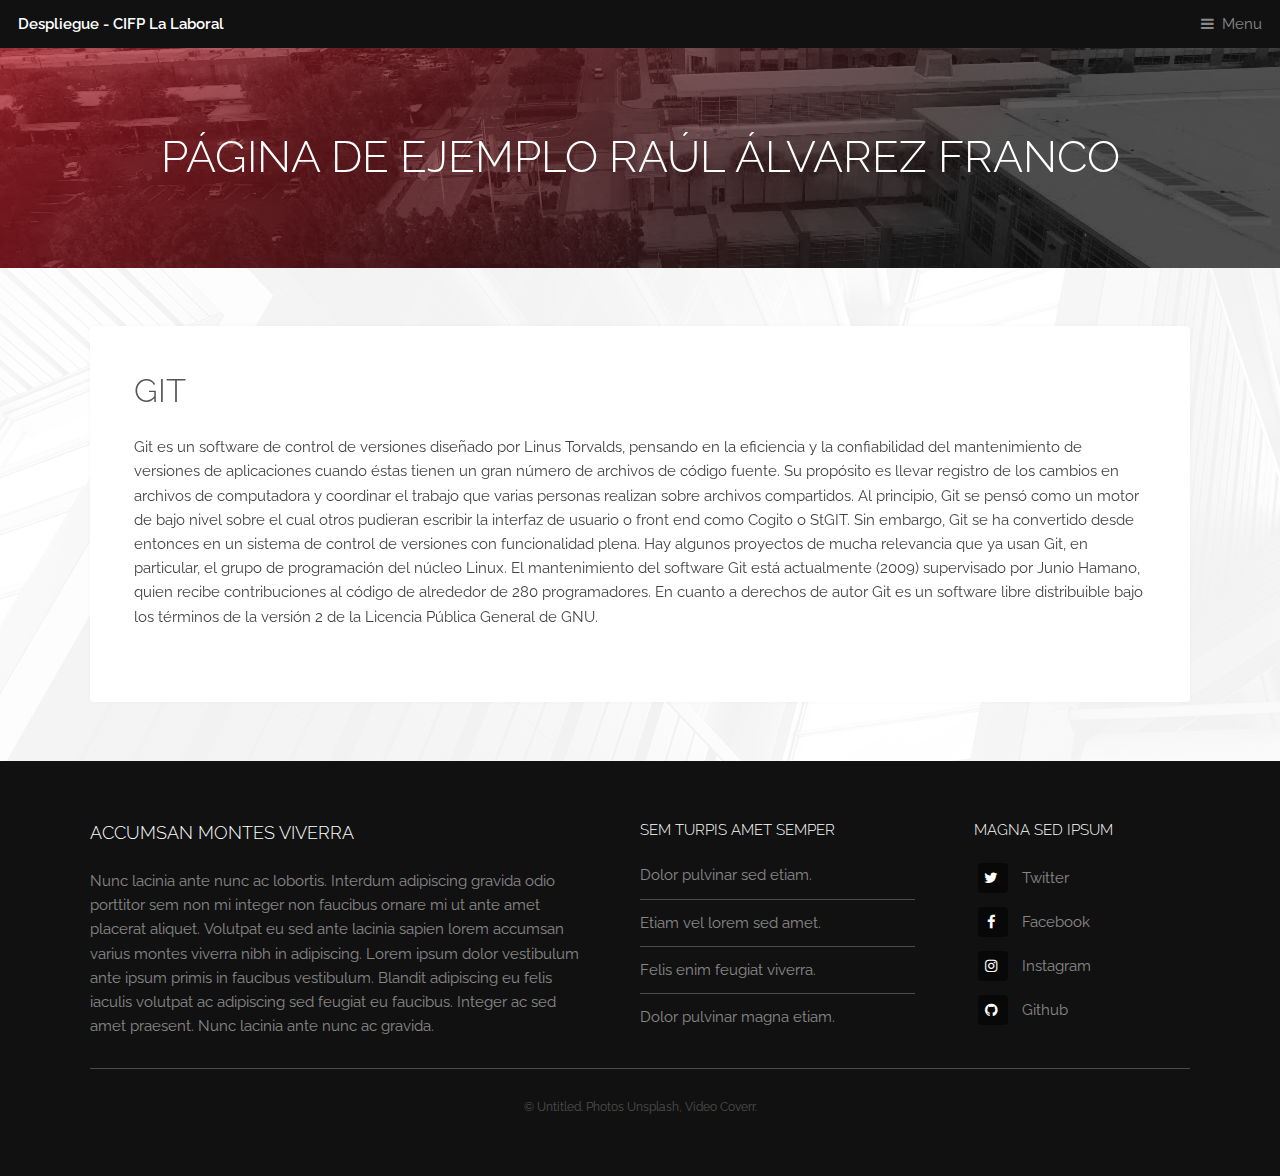
<file: articulo.html>
<!DOCTYPE HTML>
<!--
	Industrious by TEMPLATED
	templated.co @templatedco
	Released for free under the Creative Commons Attribution 3.0 license (templated.co/license)
-->
<html>
<head>
	<title>Despliegue - CIFP La Laboral</title>
	<meta charset="utf-8" />
	<meta name="viewport" content="width=device-width, initial-scale=1, user-scalable=no" />
	<meta name="description" content="" />
	<meta name="keywords" content="" />
	<link rel="stylesheet" href="assets/css/main.css" />
</head>

<body class="is-preload">

	<!-- Header -->
	<header id="header">
		<a class="logo" href="index.html">Despliegue - CIFP La Laboral</a>
		<nav>
			<a href="#menu">Menu</a>
		</nav>
	</header>

	<!-- Nav -->
	<nav id="menu">
		<ul class="links">
			<li><a href="index.html">Home</a></li>
			<li><a href="elements.html">Elements</a></li>
			<li><a href="generic.html">Ejemplo</a></li>
		</ul>
	</nav>

	<!-- Heading -->
	<div id="heading">
		<h1>Página de Ejemplo Raúl Álvarez Franco</h1>
	</div>

	<!-- Main -->
	<section id="main" class="wrapper">
		<div class="inner">
			<div class="content">
				<header>
					<h2>Git</h2>
				</header>
				<p>Git es un software de control de versiones diseñado por Linus Torvalds, pensando en la eficiencia y la confiabilidad del mantenimiento de versiones de aplicaciones cuando éstas tienen un gran número de archivos de código fuente. Su propósito es llevar registro de los cambios en archivos de computadora y coordinar el trabajo que varias personas realizan sobre archivos compartidos. Al principio, Git se pensó como un motor de bajo nivel sobre el cual otros pudieran escribir la interfaz de usuario o front end como Cogito o StGIT. Sin embargo, Git se ha convertido desde entonces en un sistema de control de versiones con funcionalidad plena. Hay algunos proyectos de mucha relevancia que ya usan Git, en particular, el grupo de programación del núcleo Linux. El mantenimiento del software Git está actualmente (2009) supervisado por Junio Hamano, quien recibe contribuciones al código de alrededor de 280 programadores. En cuanto a derechos de autor Git es un software libre distribuible bajo los términos de la versión 2 de la Licencia Pública General de GNU.</p>
			</div>
		</div>
	</section>

	<!-- Footer -->
	<footer id="footer">
				<div class="inner">
					<div class="content">
						<section>
							<h3>Accumsan montes viverra</h3>
							<p>Nunc lacinia ante nunc ac lobortis. Interdum adipiscing gravida odio porttitor sem non mi integer non faucibus ornare mi ut ante amet placerat aliquet. Volutpat eu sed ante lacinia sapien lorem accumsan varius montes viverra nibh in adipiscing. Lorem ipsum dolor vestibulum ante ipsum primis in faucibus vestibulum. Blandit adipiscing eu felis iaculis volutpat ac adipiscing sed feugiat eu faucibus. Integer ac sed amet praesent. Nunc lacinia ante nunc ac gravida.</p>
						</section>
						<section>
							<h4>Sem turpis amet semper</h4>
							<ul class="alt">
								<li><a href="#">Dolor pulvinar sed etiam.</a></li>
								<li><a href="#">Etiam vel lorem sed amet.</a></li>
								<li><a href="#">Felis enim feugiat viverra.</a></li>
								<li><a href="#">Dolor pulvinar magna etiam.</a></li>
							</ul>
						</section>
						<section>
							<h4>Magna sed ipsum</h4>
							<ul class="plain">
								<li><a href="#"><i class="icon fa-twitter">&nbsp;</i>Twitter</a></li>
								<li><a href="#"><i class="icon fa-facebook">&nbsp;</i>Facebook</a></li>
								<li><a href="#"><i class="icon fa-instagram">&nbsp;</i>Instagram</a></li>
								<li><a href="#"><i class="icon fa-github">&nbsp;</i>Github</a></li>
							</ul>
						</section>
					</div>
					<div class="copyright">
						&copy; Untitled. Photos <a href="https://unsplash.co">Unsplash</a>, Video <a href="https://coverr.co">Coverr</a>.
					</div>
				</div>
			</footer>

	<!-- Scripts -->
	<script src="assets/js/jquery.min.js"></script>
	<script src="assets/js/browser.min.js"></script>
	<script src="assets/js/breakpoints.min.js"></script>
	<script src="assets/js/util.js"></script>
	<script src="assets/js/main.js"></script>

</body>
</html>
</file>
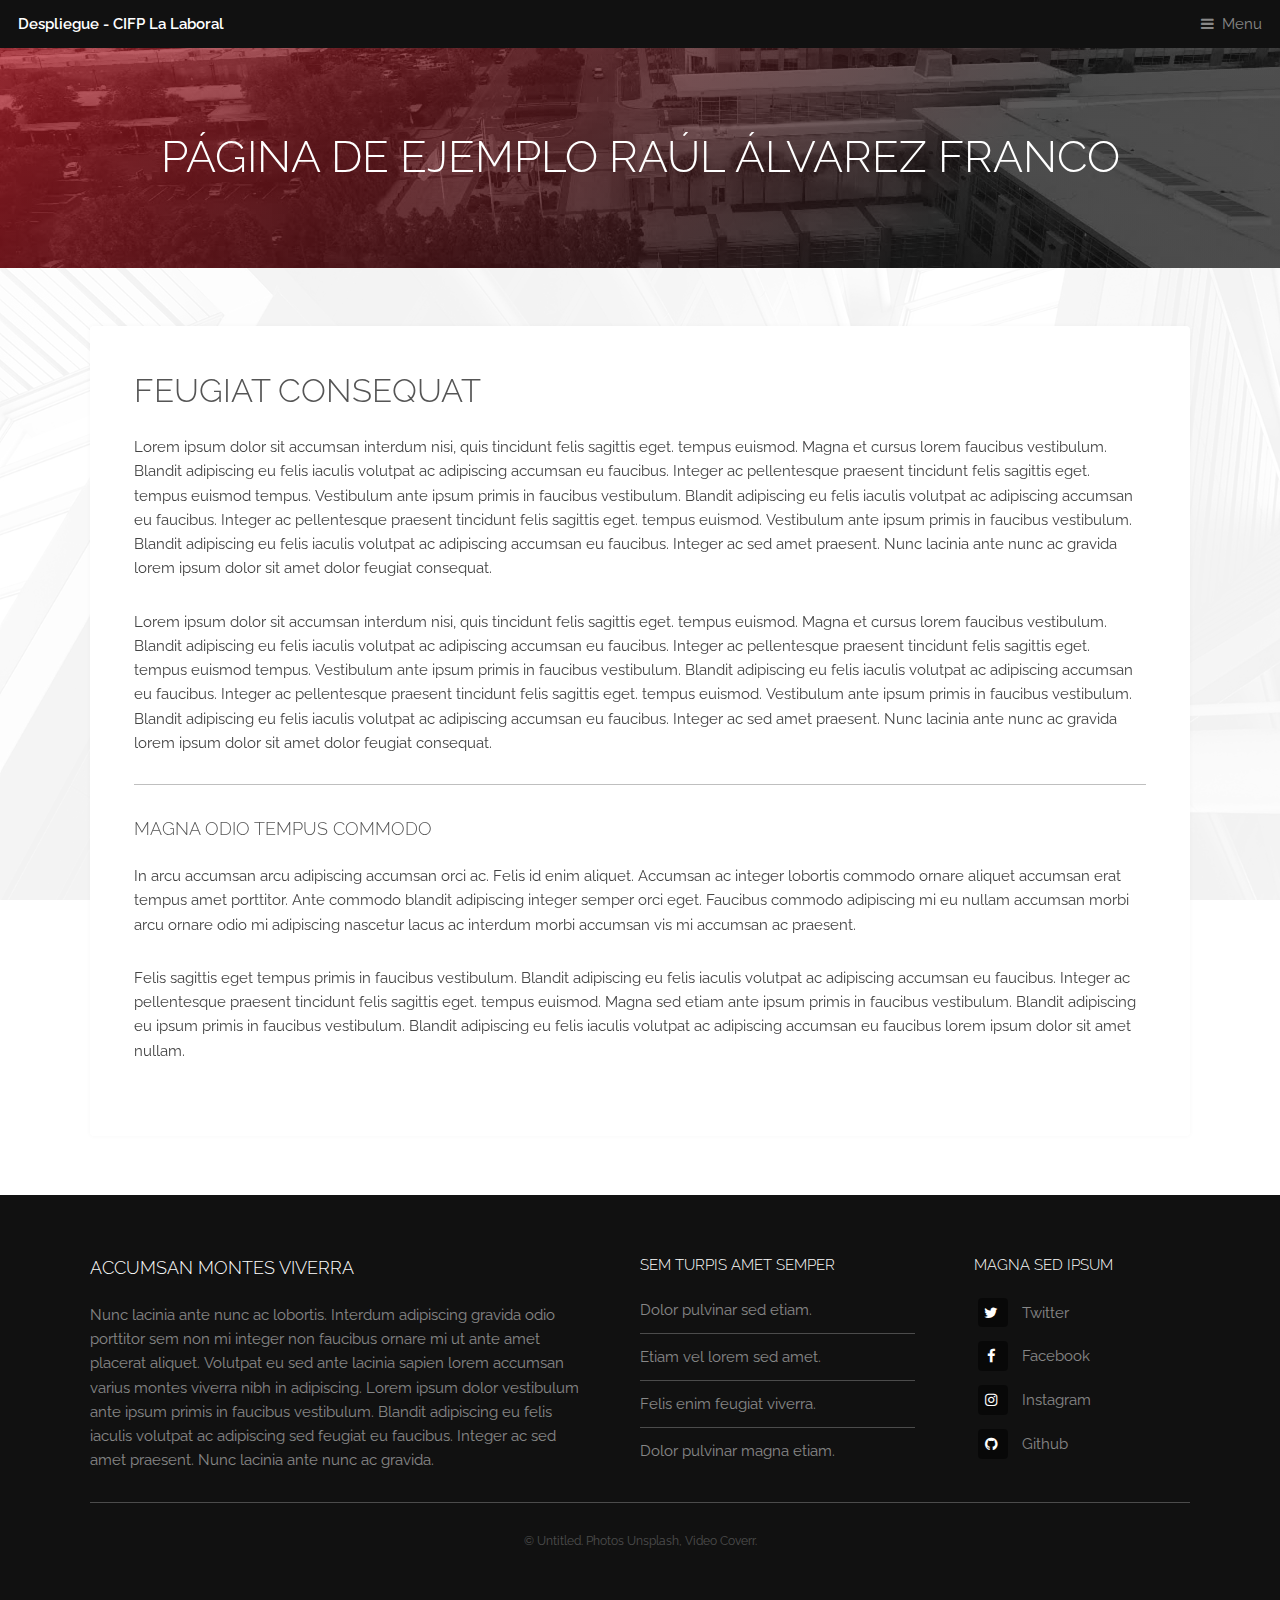
<file: ejemplo.html>
<!DOCTYPE HTML>
<!--
	Industrious by TEMPLATED
	templated.co @templatedco
	Released for free under the Creative Commons Attribution 3.0 license (templated.co/license)
-->
<html>
<head>
	<title>Despliegue - CIFP La Laboral</title>
	<meta charset="utf-8" />
	<meta name="viewport" content="width=device-width, initial-scale=1, user-scalable=no" />
	<meta name="description" content="" />
	<meta name="keywords" content="" />
	<link rel="stylesheet" href="assets/css/main.css" />
</head>

<body class="is-preload">

	<!-- Header -->
	<header id="header">
		<a class="logo" href="index.html">Despliegue - CIFP La Laboral</a>
		<nav>
			<a href="#menu">Menu</a>
		</nav>
	</header>

	<!-- Nav -->
	<nav id="menu">
		<ul class="links">
			<li><a href="index.html">Home</a></li>
			<li><a href="elements.html">Elements</a></li>
			<li><a href="generic.html">Ejemplo</a></li>
		</ul>
	</nav>

	<!-- Heading -->
	<div id="heading">
		<h1>Página de Ejemplo Raúl Álvarez Franco</h1>
	</div>

	<!-- Main -->
	<section id="main" class="wrapper">
		<div class="inner">
			<div class="content">
				<header>
					<h2>Feugiat consequat</h2>
				</header>
				<p>Lorem ipsum dolor sit accumsan interdum nisi, quis tincidunt felis sagittis eget. tempus euismod. Magna et cursus lorem faucibus vestibulum. Blandit adipiscing eu felis iaculis volutpat ac adipiscing accumsan eu faucibus. Integer ac pellentesque praesent tincidunt felis sagittis eget. tempus euismod tempus. Vestibulum ante ipsum primis in faucibus vestibulum. Blandit adipiscing eu felis iaculis volutpat ac adipiscing accumsan eu faucibus. Integer ac pellentesque praesent tincidunt felis sagittis eget. tempus euismod. Vestibulum ante ipsum primis in faucibus vestibulum. Blandit adipiscing eu felis iaculis volutpat ac adipiscing accumsan eu faucibus. Integer ac sed amet praesent. Nunc lacinia ante nunc ac gravida lorem ipsum dolor sit amet dolor feugiat consequat. </p>
				<p>Lorem ipsum dolor sit accumsan interdum nisi, quis tincidunt felis sagittis eget. tempus euismod. Magna et cursus lorem faucibus vestibulum. Blandit adipiscing eu felis iaculis volutpat ac adipiscing accumsan eu faucibus. Integer ac pellentesque praesent tincidunt felis sagittis eget. tempus euismod tempus. Vestibulum ante ipsum primis in faucibus vestibulum. Blandit adipiscing eu felis iaculis volutpat ac adipiscing accumsan eu faucibus. Integer ac pellentesque praesent tincidunt felis sagittis eget. tempus euismod. Vestibulum ante ipsum primis in faucibus vestibulum. Blandit adipiscing eu felis iaculis volutpat ac adipiscing accumsan eu faucibus. Integer ac sed amet praesent. Nunc lacinia ante nunc ac gravida lorem ipsum dolor sit amet dolor feugiat consequat. </p>
				<hr />
				<h3>Magna odio tempus commodo</h3>
				<p>In arcu accumsan arcu adipiscing accumsan orci ac. Felis id enim aliquet. Accumsan ac integer lobortis commodo ornare aliquet accumsan erat tempus amet porttitor. Ante commodo blandit adipiscing integer semper orci eget. Faucibus commodo adipiscing mi eu nullam accumsan morbi arcu ornare odio mi adipiscing nascetur lacus ac interdum morbi accumsan vis mi accumsan ac praesent.</p>
				<p>Felis sagittis eget tempus primis in faucibus vestibulum. Blandit adipiscing eu felis iaculis volutpat ac adipiscing accumsan eu faucibus. Integer ac pellentesque praesent tincidunt felis sagittis eget. tempus euismod. Magna sed etiam ante ipsum primis in faucibus vestibulum. Blandit adipiscing eu ipsum primis in faucibus vestibulum. Blandit adipiscing eu felis iaculis volutpat ac adipiscing accumsan eu faucibus lorem ipsum dolor sit amet nullam.</p>
			</div>
		</div>
	</section>

	<!-- Footer -->
	<footer id="footer">
				<div class="inner">
					<div class="content">
						<section>
							<h3>Accumsan montes viverra</h3>
							<p>Nunc lacinia ante nunc ac lobortis. Interdum adipiscing gravida odio porttitor sem non mi integer non faucibus ornare mi ut ante amet placerat aliquet. Volutpat eu sed ante lacinia sapien lorem accumsan varius montes viverra nibh in adipiscing. Lorem ipsum dolor vestibulum ante ipsum primis in faucibus vestibulum. Blandit adipiscing eu felis iaculis volutpat ac adipiscing sed feugiat eu faucibus. Integer ac sed amet praesent. Nunc lacinia ante nunc ac gravida.</p>
						</section>
						<section>
							<h4>Sem turpis amet semper</h4>
							<ul class="alt">
								<li><a href="#">Dolor pulvinar sed etiam.</a></li>
								<li><a href="#">Etiam vel lorem sed amet.</a></li>
								<li><a href="#">Felis enim feugiat viverra.</a></li>
								<li><a href="#">Dolor pulvinar magna etiam.</a></li>
							</ul>
						</section>
						<section>
							<h4>Magna sed ipsum</h4>
							<ul class="plain">
								<li><a href="#"><i class="icon fa-twitter">&nbsp;</i>Twitter</a></li>
								<li><a href="#"><i class="icon fa-facebook">&nbsp;</i>Facebook</a></li>
								<li><a href="#"><i class="icon fa-instagram">&nbsp;</i>Instagram</a></li>
								<li><a href="#"><i class="icon fa-github">&nbsp;</i>Github</a></li>
							</ul>
						</section>
					</div>
					<div class="copyright">
						&copy; Untitled. Photos <a href="https://unsplash.co">Unsplash</a>, Video <a href="https://coverr.co">Coverr</a>.
					</div>
				</div>
			</footer>

	<!-- Scripts -->
	<script src="assets/js/jquery.min.js"></script>
	<script src="assets/js/browser.min.js"></script>
	<script src="assets/js/breakpoints.min.js"></script>
	<script src="assets/js/util.js"></script>
	<script src="assets/js/main.js"></script>

</body>
</html>
</file>
<file: assets/css/main.css>
@import url(font-awesome.min.css);
@import url("https://fonts.googleapis.com/css?family=Raleway:200,300,400,500,600");
/*
	Industrious by TEMPLATED
	templated.co @templatedco
	Released for free under the Creative Commons Attribution 3.0 license (templated.co/license)
*/
/* Basic */
@-ms-viewport {
  width: device-width; }
body {
  -ms-overflow-style: scrollbar; }

@media screen and (max-width: 480px) {
  html, body {
    min-width: 320px; } }
html {
  box-sizing: border-box; }

*, *:before, *:after {
  box-sizing: inherit; }

body {
  background: #ffffff; }
  body.is-preload *, body.is-preload *:before, body.is-preload *:after {
    -moz-animation: none !important;
    -webkit-animation: none !important;
    -ms-animation: none !important;
    animation: none !important;
    -moz-transition: none !important;
    -webkit-transition: none !important;
    -ms-transition: none !important;
    transition: none !important; }

html, body, div, span, applet, object,
iframe, h1, h2, h3, h4, h5, h6, p, blockquote,
pre, a, abbr, acronym, address, big, cite,
code, del, dfn, em, img, ins, kbd, q, s, samp,
small, strike, strong, sub, sup, tt, var, b,
u, i, center, dl, dt, dd, ol, ul, li, fieldset,
form, label, legend, table, caption, tbody,
tfoot, thead, tr, th, td, article, aside,
canvas, details, embed, figure, figcaption,
footer, header, hgroup, menu, nav, output, ruby,
section, summary, time, mark, audio, video {
  margin: 0;
  padding: 0;
  border: 0;
  font-size: 100%;
  font: inherit;
  vertical-align: baseline; }

article, aside, details, figcaption, figure,
footer, header, hgroup, menu, nav, section {
  display: block; }

body {
  line-height: 1; }

ol, ul {
  list-style: none; }

blockquote, q {
  quotes: none; }
  blockquote:before, blockquote:after, q:before, q:after {
    content: '';
    content: none; }

table {
  border-collapse: collapse;
  border-spacing: 0; }

body {
  -webkit-text-size-adjust: none; }

mark {
  background-color: transparent;
  color: inherit; }

input::-moz-focus-inner {
  border: 0;
  padding: 0; }

input, select, textarea {
  -moz-appearance: none;
  -webkit-appearance: none;
  -ms-appearance: none;
  appearance: none; }

/* Typography */
html {
  font-size: 13pt; }
  @media screen and (max-width: 1680px) {
    html {
      font-size: 11pt; } }
  @media screen and (max-width: 980px) {
    html {
      font-size: 12pt; } }
  @media screen and (max-width: 480px) {
    html {
      font-size: 11pt; } }

body {
  background-color: #ffffff;
  color: #444444; }

body, input, select, textarea {
  font-family: "Raleway", Arial, Helvetica, sans-serif;
  font-weight: 400;
  font-size: 1rem;
  line-height: 1.65; }

a {
  -moz-transition: color 0.2s ease-in-out;
  -webkit-transition: color 0.2s ease-in-out;
  -ms-transition: color 0.2s ease-in-out;
  transition: color 0.2s ease-in-out;
  text-decoration: underline; }
  a:hover {
    text-decoration: none; }

strong, b {
  font-weight: 600; }

em, i {
  font-style: italic; }

p {
  margin: 0 0 2rem 0; }

header.special {
  text-align: center;
  margin-bottom: 4rem; }
  header.special p {
    max-width: 75%;
    margin-left: auto;
    margin-right: auto; }

h1, h2, h3, h4, h5, h6 {
  font-weight: 300;
  line-height: 1.5;
  text-transform: uppercase;
  margin: 0 0 1.5rem 0; }
  h1 a, h2 a, h3 a, h4 a, h5 a, h6 a {
    color: inherit;
    text-decoration: none; }

h1 {
  font-size: 3rem;
  line-height: 1.2; }

h2 {
  font-size: 2.25rem;
  line-height: 1.3; }

h3 {
  font-size: 1.25rem; }

h4 {
  font-size: 1rem; }

h5 {
  font-size: 0.9rem; }

h6 {
  font-size: 0.7rem; }

@media screen and (max-width: 736px) {
  h1 {
    font-size: 2.75rem;
    line-height: 1.3; }

  h2 {
    font-size: 1.75rem;
    line-height: 1.5; }

  h3 {
    font-size: 1.25rem; } }
sub {
  font-size: 0.8rem;
  position: relative;
  top: 0.5rem; }

sup {
  font-size: 0.8rem;
  position: relative;
  top: -0.5rem; }

blockquote {
  border-left: solid 0.5rem;
  font-style: italic;
  margin: 0 0 2rem 0;
  padding: 1rem 0 1rem 2rem; }

code {
  border-radius: 4px;
  border: solid 1px;
  font-family: "Courier New", monospace;
  font-size: 0.9rem;
  margin: 0 0.25rem;
  padding: 0.25rem 0.65rem; }

pre {
  -webkit-overflow-scrolling: touch;
  font-family: "Courier New", monospace;
  font-size: 0.9rem;
  margin: 0 0 2rem 0; }
  pre code {
    display: block;
    line-height: 1.75;
    padding: 1rem 1.5rem;
    overflow-x: auto; }

hr {
  border: 0;
  border-bottom: solid 1px;
  margin: 2rem 0; }
  hr.major {
    margin: 4rem 0; }

input, select, textarea {
  color: #555555; }

a {
  color: #ce1b28; }

strong, b {
  color: #555555; }

h1, h2, h3, h4, h5, h6 {
  color: #555555; }

blockquote {
  border-left-color: rgba(0, 0, 0, 0.25); }

code {
  background: rgba(0, 0, 0, 0.075);
  border-color: rgba(0, 0, 0, 0.25); }

hr {
  border-bottom-color: rgba(0, 0, 0, 0.25); }

/* Inner */
.inner {
  margin: 0 auto;
  width: 75rem;
  max-width: calc(100% - 6rem); }
  @media screen and (max-width: 480px) {
    .inner {
      max-width: calc(100% - 3rem); } }

/* Button */
input[type="submit"],
input[type="reset"],
input[type="button"],
button,
.button {
  -moz-appearance: none;
  -webkit-appearance: none;
  -ms-appearance: none;
  appearance: none;
  -moz-transition: background-color 0.2s ease-in-out, box-shadow 0.2s ease-in-out, color 0.2s ease-in-out;
  -webkit-transition: background-color 0.2s ease-in-out, box-shadow 0.2s ease-in-out, color 0.2s ease-in-out;
  -ms-transition: background-color 0.2s ease-in-out, box-shadow 0.2s ease-in-out, color 0.2s ease-in-out;
  transition: background-color 0.2s ease-in-out, box-shadow 0.2s ease-in-out, color 0.2s ease-in-out;
  border: 0;
  border-radius: 4px;
  cursor: pointer;
  display: inline-block;
  font-weight: 600;
  height: 3.25rem;
  line-height: 3.25rem;
  padding: 0 1.75rem;
  text-align: center;
  text-decoration: none;
  white-space: nowrap; }
  input[type="submit"].small,
  input[type="reset"].small,
  input[type="button"].small,
  button.small,
  .button.small {
    font-size: 0.8rem;
    height: 2.4375rem;
    line-height: 2.4375rem;
    padding: 0 1.25rem; }
  input[type="submit"].large,
  input[type="reset"].large,
  input[type="button"].large,
  button.large,
  .button.large {
    font-size: 1.35rem;
    height: 4.0625rem;
    line-height: 4.0625rem;
    padding: 0 2rem; }
  input[type="submit"].wide,
  input[type="reset"].wide,
  input[type="button"].wide,
  button.wide,
  .button.wide {
    min-width: 13rem; }
  input[type="submit"].icon:before,
  input[type="reset"].icon:before,
  input[type="button"].icon:before,
  button.icon:before,
  .button.icon:before {
    margin-right: 0.5rem; }
  input[type="submit"].fit,
  input[type="reset"].fit,
  input[type="button"].fit,
  button.fit,
  .button.fit {
    width: 100%; }
  input[type="submit"].disabled, input[type="submit"]:disabled,
  input[type="reset"].disabled,
  input[type="reset"]:disabled,
  input[type="button"].disabled,
  input[type="button"]:disabled,
  button.disabled,
  button:disabled,
  .button.disabled,
  .button:disabled {
    pointer-events: none;
    opacity: 0.25; }

input[type="submit"],
input[type="reset"],
input[type="button"],
button,
.button {
  background-color: transparent;
  box-shadow: inset 0 0 0 1px #555555;
  color: #555555 !important; }
  input[type="submit"]:hover,
  input[type="reset"]:hover,
  input[type="button"]:hover,
  button:hover,
  .button:hover {
    box-shadow: inset 0 0 0 1px #ce1b28;
    color: #ce1b28 !important; }
    input[type="submit"]:hover:active,
    input[type="reset"]:hover:active,
    input[type="button"]:hover:active,
    button:hover:active,
    .button:hover:active {
      background-color: rgba(206, 27, 40, 0.25); }
  input[type="submit"].primary,
  input[type="reset"].primary,
  input[type="button"].primary,
  button.primary,
  .button.primary {
    box-shadow: none;
    background-color: #ce1b28;
    color: #ffffff !important; }
    input[type="submit"].primary:hover,
    input[type="reset"].primary:hover,
    input[type="button"].primary:hover,
    button.primary:hover,
    .button.primary:hover {
      background-color: #e2212f;
      box-shadow: none; }
      input[type="submit"].primary:hover:active,
      input[type="reset"].primary:hover:active,
      input[type="button"].primary:hover:active,
      button.primary:hover:active,
      .button.primary:hover:active {
        background-color: #b71824; }

/* Form */
form {
  margin: 0 0 2rem 0; }

input[type="text"],
input[type="password"],
input[type="email"],
input[type="tel"],
input[type="search"],
input[type="url"],
select,
textarea {
  -moz-appearance: none;
  -webkit-appearance: none;
  -ms-appearance: none;
  appearance: none;
  border-radius: 4px;
  border: none;
  border: solid 1px;
  color: inherit;
  display: block;
  outline: 0;
  padding: 0 1rem;
  text-decoration: none;
  width: 100%; }
  input[type="text"]:invalid,
  input[type="password"]:invalid,
  input[type="email"]:invalid,
  input[type="tel"]:invalid,
  input[type="search"]:invalid,
  input[type="url"]:invalid,
  select:invalid,
  textarea:invalid {
    box-shadow: none; }

label {
  display: block;
  font-size: 1rem;
  font-weight: 600;
  margin: 0 0 1rem 0; }

input[type="text"],
input[type="password"],
input[type="email"],
input[type="tel"],
input[type="search"],
input[type="url"] {
  height: 3.25rem; }

select {
  background-size: 1.25rem;
  background-repeat: no-repeat;
  background-position: calc(100% - 1rem) center;
  height: 3.25rem;
  padding-right: 3.25rem;
  text-overflow: ellipsis; }
  select:focus::-ms-value {
    background-color: transparent; }
  select::-ms-expand {
    display: none; }

textarea {
  padding: 0.75rem 1rem; }

input[type="checkbox"],
input[type="radio"] {
  -moz-appearance: none;
  -webkit-appearance: none;
  -ms-appearance: none;
  appearance: none;
  display: block;
  float: left;
  margin-right: -2rem;
  opacity: 0;
  width: 1rem;
  z-index: -1; }
  input[type="checkbox"] + label,
  input[type="radio"] + label {
    text-decoration: none;
    cursor: pointer;
    display: inline-block;
    font-size: 1rem;
    font-weight: 400;
    padding-left: 2.825rem;
    padding-right: 0.875rem;
    position: relative; }
    input[type="checkbox"] + label:before,
    input[type="radio"] + label:before {
      -moz-osx-font-smoothing: grayscale;
      -webkit-font-smoothing: antialiased;
      font-family: FontAwesome;
      font-style: normal;
      font-weight: normal;
      text-transform: none !important; }
    input[type="checkbox"] + label:before,
    input[type="radio"] + label:before {
      border-radius: 4px;
      border: solid 1px;
      content: '';
      display: inline-block;
      height: 1.95rem;
      left: 0;
      line-height: 1.86875rem;
      position: absolute;
      text-align: center;
      top: -0.1625rem;
      width: 1.95rem; }
  input[type="checkbox"]:checked + label:before,
  input[type="radio"]:checked + label:before {
    content: '\f00c'; }

input[type="checkbox"] + label:before {
  border-radius: 4px; }

input[type="radio"] + label:before {
  border-radius: 100%; }

::-webkit-input-placeholder {
  opacity: 1.0; }

:-moz-placeholder {
  opacity: 1.0; }

::-moz-placeholder {
  opacity: 1.0; }

:-ms-input-placeholder {
  opacity: 1.0; }

label {
  color: #555555; }

input[type="text"],
input[type="password"],
input[type="email"],
input[type="tel"],
input[type="search"],
input[type="url"],
select,
textarea {
  background-color: rgba(0, 0, 0, 0.075);
  border-color: rgba(0, 0, 0, 0.25); }
  input[type="text"]:focus,
  input[type="password"]:focus,
  input[type="email"]:focus,
  input[type="tel"]:focus,
  input[type="search"]:focus,
  input[type="url"]:focus,
  select:focus,
  textarea:focus {
    border-color: #ce1b28;
    box-shadow: 0 0 0 1px #ce1b28; }

select {
  background-image: url("data:image/svg+xml;charset=utf8,%3Csvg xmlns='http://www.w3.org/2000/svg' width='40' height='40' preserveAspectRatio='none' viewBox='0 0 40 40'%3E%3Cpath d='M9.4,12.3l10.4,10.4l10.4-10.4c0.2-0.2,0.5-0.4,0.9-0.4c0.3,0,0.6,0.1,0.9,0.4l3.3,3.3c0.2,0.2,0.4,0.5,0.4,0.9 c0,0.4-0.1,0.6-0.4,0.9L20.7,31.9c-0.2,0.2-0.5,0.4-0.9,0.4c-0.3,0-0.6-0.1-0.9-0.4L4.3,17.3c-0.2-0.2-0.4-0.5-0.4-0.9 c0-0.4,0.1-0.6,0.4-0.9l3.3-3.3c0.2-0.2,0.5-0.4,0.9-0.4S9.1,12.1,9.4,12.3z' fill='rgba(0, 0, 0, 0.25)' /%3E%3C/svg%3E"); }
  select option {
    color: #444444;
    background-color: #ffffff; }

input[type="checkbox"] + label,
input[type="radio"] + label {
  color: #444444; }
  input[type="checkbox"] + label:before,
  input[type="radio"] + label:before {
    background: rgba(0, 0, 0, 0.075);
    border-color: rgba(0, 0, 0, 0.25); }
input[type="checkbox"]:checked + label:before,
input[type="radio"]:checked + label:before {
  background-color: #ce1b28;
  border-color: #ce1b28;
  color: #ffffff; }
input[type="checkbox"]:focus + label:before,
input[type="radio"]:focus + label:before {
  border-color: #ce1b28;
  box-shadow: 0 0 0 1px #ce1b28; }

::-webkit-input-placeholder {
  color: #bbbbbb !important; }

:-moz-placeholder {
  color: #bbbbbb !important; }

::-moz-placeholder {
  color: #bbbbbb !important; }

:-ms-input-placeholder {
  color: #bbbbbb !important; }

/* List */
ol {
  list-style: decimal;
  margin: 0 0 2rem 0;
  padding-left: 1.25rem; }
  ol li {
    padding-left: 0.25rem; }

ul {
  list-style: disc;
  margin: 0 0 2rem 0;
  padding-left: 1rem; }
  ul li {
    padding-left: 0.325rem; }
  ul.plain {
    list-style: none;
    padding-left: 0; }
    ul.plain li {
      margin-bottom: 1rem; }
      ul.plain li .icon {
        border-radius: 4px;
        color: #ffffff;
        display: inline-block;
        margin-right: 1rem;
        text-align: center;
        width: 2rem;
        height: 2rem;
        line-height: 2rem;
        background: rgba(0, 0, 0, 0.5); }
  ul.alt {
    list-style: none;
    padding-left: 0; }
    ul.alt li {
      border-top: solid 1px;
      padding: 0.75rem 0; }
      ul.alt li:first-child {
        border-top: 0;
        padding-top: 0; }
      ul.alt li:last-child {
        padding-bottom: 0; }

dl {
  margin: 0 0 2rem 0; }
  dl dt {
    display: block;
    font-weight: 600;
    margin: 0 0 1rem 0; }
  dl dd {
    margin-left: 1.5rem; }

ul.alt li {
  border-top-color: rgba(0, 0, 0, 0.25); }

/* Table */
.table-wrapper {
  -webkit-overflow-scrolling: touch;
  overflow-x: auto; }

table {
  margin: 0 0 2rem 0;
  width: 100%; }
  table tbody tr {
    border: solid 1px;
    border-left: 0;
    border-right: 0; }
  table td {
    padding: 0.75rem 0.75rem; }
  table th {
    font-size: 0.9rem;
    font-weight: 600;
    padding: 0 0.75rem 0.75rem 0.75rem;
    text-align: left; }
  table thead {
    border-bottom: solid 2px; }
  table tfoot {
    border-top: solid 2px; }
  table.alt {
    border-collapse: separate; }
    table.alt tbody tr td {
      border: solid 1px;
      border-left-width: 0;
      border-top-width: 0; }
      table.alt tbody tr td:first-child {
        border-left-width: 1px; }
    table.alt tbody tr:first-child td {
      border-top-width: 1px; }
    table.alt thead {
      border-bottom: 0; }
    table.alt tfoot {
      border-top: 0; }

table tbody tr {
  border-color: rgba(0, 0, 0, 0.25); }
  table tbody tr:nth-child(2n + 1) {
    background-color: rgba(0, 0, 0, 0.075); }
table th {
  color: #555555; }
table thead {
  border-bottom-color: rgba(0, 0, 0, 0.25); }
table tfoot {
  border-top-color: rgba(0, 0, 0, 0.25); }
table.alt tbody tr td {
  border-color: rgba(0, 0, 0, 0.25); }

/* Highlights */
.highlights {
  width: 100%;
  margin: 2.5rem 0;
  display: -moz-flex;
  display: -webkit-flex;
  display: -ms-flex;
  display: flex;
  -moz-flex-wrap: wrap;
  -webkit-flex-wrap: wrap;
  -ms-flex-wrap: wrap;
  flex-wrap: wrap;
  -moz-align-items: -moz-stretch;
  -webkit-align-items: -webkit-stretch;
  -ms-align-items: -ms-stretch;
  align-items: stretch; }
  .highlights > * {
    -moz-flex-shrink: 1;
    -webkit-flex-shrink: 1;
    -ms-flex-shrink: 1;
    flex-shrink: 1;
    -moz-flex-grow: 0;
    -webkit-flex-grow: 0;
    -ms-flex-grow: 0;
    flex-grow: 0; }
  .highlights > * {
    width: 33.3333333333%; }
  .highlights > * {
    padding: 1.5rem;
    width: calc(33.3333333333% + 1rem); }
  .highlights > :nth-child(-n + 3) {
    padding-top: 0; }
  .highlights > :nth-last-child(-n + 3) {
    padding-bottom: 0; }
  .highlights > :nth-child(3n + 1) {
    padding-left: 0; }
  .highlights > :nth-child(3n) {
    padding-right: 0; }
  .highlights > :nth-child(3n + 1),
  .highlights > :nth-child(3n) {
    width: calc(33.3333333333% + -0.5rem); }
  .highlights .content {
    border-radius: 4px;
    height: 100%;
    padding: 3rem;
    text-align: center; }
    .highlights .content .icon {
      font-size: 5rem; }
  .highlights > div > :last-child {
    margin-bottom: 0; }
  @media screen and (max-width: 980px) {
    .highlights > * {
      width: 50%; }
    .highlights > * {
      padding: 1rem;
      width: calc(33.3333333333% + 0.6666666667rem); }
    .highlights > :nth-child(-n + 3) {
      padding-top: 1rem; }
    .highlights > :nth-last-child(-n + 3) {
      padding-bottom: 1rem; }
    .highlights > :nth-child(3n + 1) {
      padding-left: 1rem; }
    .highlights > :nth-child(3n) {
      padding-right: 1rem; }
    .highlights > :nth-child(3n + 1),
    .highlights > :nth-child(3n) {
      padding: 1rem;
      width: calc(50% + 1rem); }
    .highlights > * {
      padding: 1rem;
      width: calc(50% + 1rem); }
    .highlights > :nth-child(-n + 2) {
      padding-top: 0; }
    .highlights > :nth-last-child(-n + 2) {
      padding-bottom: 0; }
    .highlights > :nth-child(2n + 1) {
      padding-left: 0; }
    .highlights > :nth-child(2n) {
      padding-right: 0; }
    .highlights > :nth-child(2n + 1),
    .highlights > :nth-child(2n) {
      width: calc(50% + 0rem); }
    .highlights .content {
      padding: 2rem; } }
  @media screen and (max-width: 736px) {
    .highlights > * {
      width: 100%; }
    .highlights > * {
      padding: 1rem;
      width: calc(33.3333333333% + 0.6666666667rem); }
    .highlights > :nth-child(-n + 3) {
      padding-top: 1rem; }
    .highlights > :nth-last-child(-n + 3) {
      padding-bottom: 1rem; }
    .highlights > :nth-child(3n + 1) {
      padding-left: 1rem; }
    .highlights > :nth-child(3n) {
      padding-right: 1rem; }
    .highlights > :nth-child(3n + 1),
    .highlights > :nth-child(3n) {
      padding: 1rem;
      width: calc(100% + 2rem); }
    .highlights > * {
      padding: 1rem;
      width: calc(50% + 1rem); }
    .highlights > :nth-child(-n + 2) {
      padding-top: 1rem; }
    .highlights > :nth-last-child(-n + 2) {
      padding-bottom: 1rem; }
    .highlights > :nth-child(2n + 1) {
      padding-left: 1rem; }
    .highlights > :nth-child(2n) {
      padding-right: 1rem; }
    .highlights > :nth-child(2n + 1),
    .highlights > :nth-child(2n) {
      padding: 1rem;
      width: calc(100% + 2rem); }
    .highlights > * {
      padding: 1rem;
      width: calc(100% + 2rem); }
    .highlights > :nth-child(-n + 1) {
      padding-top: 0; }
    .highlights > :nth-last-child(-n + 1) {
      padding-bottom: 0; }
    .highlights > :nth-child(1n + 1) {
      padding-left: 0; }
    .highlights > :nth-child(1n) {
      padding-right: 0; }
    .highlights > :nth-child(1n + 1),
    .highlights > :nth-child(1n) {
      width: calc(100% + 1rem); } }

.highlights .content {
  background: #ffffff;
  box-shadow: 0px 0px 4px 1px rgba(0, 0, 0, 0.025); }

/* Testimonials */
.testimonials {
  margin: 2.5rem 0;
  width: 100%;
  display: -moz-flex;
  display: -webkit-flex;
  display: -ms-flex;
  display: flex;
  -moz-flex-wrap: wrap;
  -webkit-flex-wrap: wrap;
  -ms-flex-wrap: wrap;
  flex-wrap: wrap;
  -moz-align-items: -moz-stretch;
  -webkit-align-items: -webkit-stretch;
  -ms-align-items: -ms-stretch;
  align-items: stretch; }
  .testimonials > * {
    -moz-flex-shrink: 1;
    -webkit-flex-shrink: 1;
    -ms-flex-shrink: 1;
    flex-shrink: 1;
    -moz-flex-grow: 0;
    -webkit-flex-grow: 0;
    -ms-flex-grow: 0;
    flex-grow: 0; }
  .testimonials > * {
    width: 33.3333333333%; }
  .testimonials > * {
    padding: 1.5rem;
    width: calc(33.3333333333% + 1rem); }
  .testimonials > :nth-child(-n + 3) {
    padding-top: 0; }
  .testimonials > :nth-last-child(-n + 3) {
    padding-bottom: 0; }
  .testimonials > :nth-child(3n + 1) {
    padding-left: 0; }
  .testimonials > :nth-child(3n) {
    padding-right: 0; }
  .testimonials > :nth-child(3n + 1),
  .testimonials > :nth-child(3n) {
    width: calc(33.3333333333% + -0.5rem); }
  .testimonials .content {
    border-radius: 4px;
    height: 100%;
    padding: 3rem; }
    .testimonials .content .author {
      display: -moz-flex;
      display: -webkit-flex;
      display: -ms-flex;
      display: flex;
      -moz-align-items: center;
      -webkit-align-items: center;
      -ms-align-items: center;
      align-items: center; }
      .testimonials .content .author blockquote {
        margin: 0; }
      .testimonials .content .author .image {
        margin-right: 2rem;
        width: 20%; }
        .testimonials .content .author .image img {
          border-radius: 100%;
          max-width: 100%; }
    .testimonials .content .credit {
      font-size: 0.75rem; }
    .testimonials .content p:last-child {
      margin: 0; }
  .testimonials > div > :last-child {
    margin-bottom: 0; }
  @media screen and (max-width: 980px) {
    .testimonials > * {
      width: 50%; }
    .testimonials > * {
      padding: 1rem;
      width: calc(33.3333333333% + 0.6666666667rem); }
    .testimonials > :nth-child(-n + 3) {
      padding-top: 1rem; }
    .testimonials > :nth-last-child(-n + 3) {
      padding-bottom: 1rem; }
    .testimonials > :nth-child(3n + 1) {
      padding-left: 1rem; }
    .testimonials > :nth-child(3n) {
      padding-right: 1rem; }
    .testimonials > :nth-child(3n + 1),
    .testimonials > :nth-child(3n) {
      padding: 1rem;
      width: calc(50% + 1rem); }
    .testimonials > * {
      padding: 1rem;
      width: calc(50% + 1rem); }
    .testimonials > :nth-child(-n + 2) {
      padding-top: 0; }
    .testimonials > :nth-last-child(-n + 2) {
      padding-bottom: 0; }
    .testimonials > :nth-child(2n + 1) {
      padding-left: 0; }
    .testimonials > :nth-child(2n) {
      padding-right: 0; }
    .testimonials > :nth-child(2n + 1),
    .testimonials > :nth-child(2n) {
      width: calc(50% + 0rem); }
    .testimonials .content {
      padding: 2rem; } }
  @media screen and (max-width: 736px) {
    .testimonials > * {
      width: 100%; }
    .testimonials > * {
      padding: 1rem;
      width: calc(33.3333333333% + 0.6666666667rem); }
    .testimonials > :nth-child(-n + 3) {
      padding-top: 1rem; }
    .testimonials > :nth-last-child(-n + 3) {
      padding-bottom: 1rem; }
    .testimonials > :nth-child(3n + 1) {
      padding-left: 1rem; }
    .testimonials > :nth-child(3n) {
      padding-right: 1rem; }
    .testimonials > :nth-child(3n + 1),
    .testimonials > :nth-child(3n) {
      padding: 1rem;
      width: calc(100% + 2rem); }
    .testimonials > * {
      padding: 1rem;
      width: calc(50% + 1rem); }
    .testimonials > :nth-child(-n + 2) {
      padding-top: 1rem; }
    .testimonials > :nth-last-child(-n + 2) {
      padding-bottom: 1rem; }
    .testimonials > :nth-child(2n + 1) {
      padding-left: 1rem; }
    .testimonials > :nth-child(2n) {
      padding-right: 1rem; }
    .testimonials > :nth-child(2n + 1),
    .testimonials > :nth-child(2n) {
      padding: 1rem;
      width: calc(100% + 2rem); }
    .testimonials > * {
      padding: 1rem;
      width: calc(100% + 2rem); }
    .testimonials > :nth-child(-n + 1) {
      padding-top: 0; }
    .testimonials > :nth-last-child(-n + 1) {
      padding-bottom: 0; }
    .testimonials > :nth-child(1n + 1) {
      padding-left: 0; }
    .testimonials > :nth-child(1n) {
      padding-right: 0; }
    .testimonials > :nth-child(1n + 1),
    .testimonials > :nth-child(1n) {
      width: calc(100% + 1rem); } }

.testimonials .content {
  background: #ffffff;
  box-shadow: 0px 0px 4px 1px rgba(0, 0, 0, 0.025); }
  .testimonials .content .credit strong {
    color: #ce1b28; }

/* Actions */
ul.actions {
  display: -moz-flex;
  display: -webkit-flex;
  display: -ms-flex;
  display: flex;
  cursor: default;
  list-style: none;
  margin-left: -1rem;
  padding-left: 0; }
  ul.actions li {
    padding: 0 0 0 1rem;
    vertical-align: middle; }
  ul.actions.special {
    -moz-justify-content: center;
    -webkit-justify-content: center;
    -ms-justify-content: center;
    justify-content: center;
    width: calc(100% + 1rem); }
  ul.actions.stacked {
    -moz-flex-direction: column;
    -webkit-flex-direction: column;
    -ms-flex-direction: column;
    flex-direction: column;
    margin-left: 0; }
    ul.actions.stacked li {
      padding: 1.3rem 0 0 0; }
      ul.actions.stacked li:first-child {
        padding-top: 0; }
  ul.actions.fit {
    width: calc(100% + 1rem); }
    ul.actions.fit li {
      -moz-flex-grow: 1;
      -webkit-flex-grow: 1;
      -ms-flex-grow: 1;
      flex-grow: 1;
      -moz-flex-shrink: 1;
      -webkit-flex-shrink: 1;
      -ms-flex-shrink: 1;
      flex-shrink: 1;
      width: 100%; }
      ul.actions.fit li > * {
        width: 100%; }
    ul.actions.fit.stacked {
      width: 100%; }
  @media screen and (max-width: 480px) {
    ul.actions:not(.fixed) {
      -moz-flex-direction: column;
      -webkit-flex-direction: column;
      -ms-flex-direction: column;
      flex-direction: column;
      margin-left: 0;
      width: 100% !important; }
      ul.actions:not(.fixed) li {
        -moz-flex-grow: 1;
        -webkit-flex-grow: 1;
        -ms-flex-grow: 1;
        flex-grow: 1;
        -moz-flex-shrink: 1;
        -webkit-flex-shrink: 1;
        -ms-flex-shrink: 1;
        flex-shrink: 1;
        padding: 1rem 0 0 0;
        text-align: center;
        width: 100%; }
        ul.actions:not(.fixed) li > * {
          width: 100%; }
        ul.actions:not(.fixed) li:first-child {
          padding-top: 0; }
        ul.actions:not(.fixed) li input[type="submit"],
        ul.actions:not(.fixed) li input[type="reset"],
        ul.actions:not(.fixed) li input[type="button"],
        ul.actions:not(.fixed) li button,
        ul.actions:not(.fixed) li .button {
          width: 100%; }
          ul.actions:not(.fixed) li input[type="submit"].icon:before,
          ul.actions:not(.fixed) li input[type="reset"].icon:before,
          ul.actions:not(.fixed) li input[type="button"].icon:before,
          ul.actions:not(.fixed) li button.icon:before,
          ul.actions:not(.fixed) li .button.icon:before {
            margin-left: -0.5rem; } }

/* Grid */
.row {
  display: flex;
  flex-wrap: wrap;
  box-sizing: border-box; }
  .row > * {
    box-sizing: border-box; }
  .row.gtr-uniform > * > :last-child {
    margin-bottom: 0; }

.row > .imp {
  order: -1; }
.row > .col-1 {
  width: 8.3333333333%; }
.row > .off-1 {
  margin-left: 8.3333333333%; }
.row > .col-2 {
  width: 16.6666666667%; }
.row > .off-2 {
  margin-left: 16.6666666667%; }
.row > .col-3 {
  width: 25%; }
.row > .off-3 {
  margin-left: 25%; }
.row > .col-4 {
  width: 33.3333333333%; }
.row > .off-4 {
  margin-left: 33.3333333333%; }
.row > .col-5 {
  width: 41.6666666667%; }
.row > .off-5 {
  margin-left: 41.6666666667%; }
.row > .col-6 {
  width: 50%; }
.row > .off-6 {
  margin-left: 50%; }
.row > .col-7 {
  width: 58.3333333333%; }
.row > .off-7 {
  margin-left: 58.3333333333%; }
.row > .col-8 {
  width: 66.6666666667%; }
.row > .off-8 {
  margin-left: 66.6666666667%; }
.row > .col-9 {
  width: 75%; }
.row > .off-9 {
  margin-left: 75%; }
.row > .col-10 {
  width: 83.3333333333%; }
.row > .off-10 {
  margin-left: 83.3333333333%; }
.row > .col-11 {
  width: 91.6666666667%; }
.row > .off-11 {
  margin-left: 91.6666666667%; }
.row > .col-12 {
  width: 100%; }
.row > .off-12 {
  margin-left: 100%; }
.row.gtr-0 {
  margin-top: 0;
  margin-left: 0rem; }
  .row.gtr-0 > * {
    padding: 0 0 0 0rem; }
  .row.gtr-0.gtr-uniform {
    margin-top: 0rem; }
    .row.gtr-0.gtr-uniform > * {
      padding-top: 0rem; }
.row.gtr-25 {
  margin-top: 0;
  margin-left: -0.75rem; }
  .row.gtr-25 > * {
    padding: 0 0 0 0.75rem; }
  .row.gtr-25.gtr-uniform {
    margin-top: -0.75rem; }
    .row.gtr-25.gtr-uniform > * {
      padding-top: 0.75rem; }
.row.gtr-50 {
  margin-top: 0;
  margin-left: -1.5rem; }
  .row.gtr-50 > * {
    padding: 0 0 0 1.5rem; }
  .row.gtr-50.gtr-uniform {
    margin-top: -1.5rem; }
    .row.gtr-50.gtr-uniform > * {
      padding-top: 1.5rem; }
.row {
  margin-top: 0;
  margin-left: -3rem; }
  .row > * {
    padding: 0 0 0 3rem; }
  .row.gtr-uniform {
    margin-top: -3rem; }
    .row.gtr-uniform > * {
      padding-top: 3rem; }
.row.gtr-150 {
  margin-top: 0;
  margin-left: -4.5rem; }
  .row.gtr-150 > * {
    padding: 0 0 0 4.5rem; }
  .row.gtr-150.gtr-uniform {
    margin-top: -4.5rem; }
    .row.gtr-150.gtr-uniform > * {
      padding-top: 4.5rem; }
.row.gtr-200 {
  margin-top: 0;
  margin-left: -6rem; }
  .row.gtr-200 > * {
    padding: 0 0 0 6rem; }
  .row.gtr-200.gtr-uniform {
    margin-top: -6rem; }
    .row.gtr-200.gtr-uniform > * {
      padding-top: 6rem; }

@media screen and (max-width: 1680px) {
  .row {
    display: flex;
    flex-wrap: wrap;
    box-sizing: border-box; }
    .row > * {
      box-sizing: border-box; }
    .row.gtr-uniform > * > :last-child {
      margin-bottom: 0; }

  .row > .imp-xlarge {
    order: -1; }
  .row > .col-1-xlarge {
    width: 8.3333333333%; }
  .row > .off-1-xlarge {
    margin-left: 8.3333333333%; }
  .row > .col-2-xlarge {
    width: 16.6666666667%; }
  .row > .off-2-xlarge {
    margin-left: 16.6666666667%; }
  .row > .col-3-xlarge {
    width: 25%; }
  .row > .off-3-xlarge {
    margin-left: 25%; }
  .row > .col-4-xlarge {
    width: 33.3333333333%; }
  .row > .off-4-xlarge {
    margin-left: 33.3333333333%; }
  .row > .col-5-xlarge {
    width: 41.6666666667%; }
  .row > .off-5-xlarge {
    margin-left: 41.6666666667%; }
  .row > .col-6-xlarge {
    width: 50%; }
  .row > .off-6-xlarge {
    margin-left: 50%; }
  .row > .col-7-xlarge {
    width: 58.3333333333%; }
  .row > .off-7-xlarge {
    margin-left: 58.3333333333%; }
  .row > .col-8-xlarge {
    width: 66.6666666667%; }
  .row > .off-8-xlarge {
    margin-left: 66.6666666667%; }
  .row > .col-9-xlarge {
    width: 75%; }
  .row > .off-9-xlarge {
    margin-left: 75%; }
  .row > .col-10-xlarge {
    width: 83.3333333333%; }
  .row > .off-10-xlarge {
    margin-left: 83.3333333333%; }
  .row > .col-11-xlarge {
    width: 91.6666666667%; }
  .row > .off-11-xlarge {
    margin-left: 91.6666666667%; }
  .row > .col-12-xlarge {
    width: 100%; }
  .row > .off-12-xlarge {
    margin-left: 100%; }
  .row.gtr-0 {
    margin-top: 0;
    margin-left: 0rem; }
    .row.gtr-0 > * {
      padding: 0 0 0 0rem; }
    .row.gtr-0.gtr-uniform {
      margin-top: 0rem; }
      .row.gtr-0.gtr-uniform > * {
        padding-top: 0rem; }
  .row.gtr-25 {
    margin-top: 0;
    margin-left: -0.75rem; }
    .row.gtr-25 > * {
      padding: 0 0 0 0.75rem; }
    .row.gtr-25.gtr-uniform {
      margin-top: -0.75rem; }
      .row.gtr-25.gtr-uniform > * {
        padding-top: 0.75rem; }
  .row.gtr-50 {
    margin-top: 0;
    margin-left: -1.5rem; }
    .row.gtr-50 > * {
      padding: 0 0 0 1.5rem; }
    .row.gtr-50.gtr-uniform {
      margin-top: -1.5rem; }
      .row.gtr-50.gtr-uniform > * {
        padding-top: 1.5rem; }
  .row {
    margin-top: 0;
    margin-left: -3rem; }
    .row > * {
      padding: 0 0 0 3rem; }
    .row.gtr-uniform {
      margin-top: -3rem; }
      .row.gtr-uniform > * {
        padding-top: 3rem; }
  .row.gtr-150 {
    margin-top: 0;
    margin-left: -4.5rem; }
    .row.gtr-150 > * {
      padding: 0 0 0 4.5rem; }
    .row.gtr-150.gtr-uniform {
      margin-top: -4.5rem; }
      .row.gtr-150.gtr-uniform > * {
        padding-top: 4.5rem; }
  .row.gtr-200 {
    margin-top: 0;
    margin-left: -6rem; }
    .row.gtr-200 > * {
      padding: 0 0 0 6rem; }
    .row.gtr-200.gtr-uniform {
      margin-top: -6rem; }
      .row.gtr-200.gtr-uniform > * {
        padding-top: 6rem; } }
@media screen and (max-width: 1280px) {
  .row {
    display: flex;
    flex-wrap: wrap;
    box-sizing: border-box; }
    .row > * {
      box-sizing: border-box; }
    .row.gtr-uniform > * > :last-child {
      margin-bottom: 0; }

  .row > .imp-large {
    order: -1; }
  .row > .col-1-large {
    width: 8.3333333333%; }
  .row > .off-1-large {
    margin-left: 8.3333333333%; }
  .row > .col-2-large {
    width: 16.6666666667%; }
  .row > .off-2-large {
    margin-left: 16.6666666667%; }
  .row > .col-3-large {
    width: 25%; }
  .row > .off-3-large {
    margin-left: 25%; }
  .row > .col-4-large {
    width: 33.3333333333%; }
  .row > .off-4-large {
    margin-left: 33.3333333333%; }
  .row > .col-5-large {
    width: 41.6666666667%; }
  .row > .off-5-large {
    margin-left: 41.6666666667%; }
  .row > .col-6-large {
    width: 50%; }
  .row > .off-6-large {
    margin-left: 50%; }
  .row > .col-7-large {
    width: 58.3333333333%; }
  .row > .off-7-large {
    margin-left: 58.3333333333%; }
  .row > .col-8-large {
    width: 66.6666666667%; }
  .row > .off-8-large {
    margin-left: 66.6666666667%; }
  .row > .col-9-large {
    width: 75%; }
  .row > .off-9-large {
    margin-left: 75%; }
  .row > .col-10-large {
    width: 83.3333333333%; }
  .row > .off-10-large {
    margin-left: 83.3333333333%; }
  .row > .col-11-large {
    width: 91.6666666667%; }
  .row > .off-11-large {
    margin-left: 91.6666666667%; }
  .row > .col-12-large {
    width: 100%; }
  .row > .off-12-large {
    margin-left: 100%; }
  .row.gtr-0 {
    margin-top: 0;
    margin-left: 0rem; }
    .row.gtr-0 > * {
      padding: 0 0 0 0rem; }
    .row.gtr-0.gtr-uniform {
      margin-top: 0rem; }
      .row.gtr-0.gtr-uniform > * {
        padding-top: 0rem; }
  .row.gtr-25 {
    margin-top: 0;
    margin-left: -0.375rem; }
    .row.gtr-25 > * {
      padding: 0 0 0 0.375rem; }
    .row.gtr-25.gtr-uniform {
      margin-top: -0.375rem; }
      .row.gtr-25.gtr-uniform > * {
        padding-top: 0.375rem; }
  .row.gtr-50 {
    margin-top: 0;
    margin-left: -0.75rem; }
    .row.gtr-50 > * {
      padding: 0 0 0 0.75rem; }
    .row.gtr-50.gtr-uniform {
      margin-top: -0.75rem; }
      .row.gtr-50.gtr-uniform > * {
        padding-top: 0.75rem; }
  .row {
    margin-top: 0;
    margin-left: -1.5rem; }
    .row > * {
      padding: 0 0 0 1.5rem; }
    .row.gtr-uniform {
      margin-top: -1.5rem; }
      .row.gtr-uniform > * {
        padding-top: 1.5rem; }
  .row.gtr-150 {
    margin-top: 0;
    margin-left: -2.25rem; }
    .row.gtr-150 > * {
      padding: 0 0 0 2.25rem; }
    .row.gtr-150.gtr-uniform {
      margin-top: -2.25rem; }
      .row.gtr-150.gtr-uniform > * {
        padding-top: 2.25rem; }
  .row.gtr-200 {
    margin-top: 0;
    margin-left: -3rem; }
    .row.gtr-200 > * {
      padding: 0 0 0 3rem; }
    .row.gtr-200.gtr-uniform {
      margin-top: -3rem; }
      .row.gtr-200.gtr-uniform > * {
        padding-top: 3rem; } }
@media screen and (max-width: 980px) {
  .row {
    display: flex;
    flex-wrap: wrap;
    box-sizing: border-box; }
    .row > * {
      box-sizing: border-box; }
    .row.gtr-uniform > * > :last-child {
      margin-bottom: 0; }

  .row > .imp-medium {
    order: -1; }
  .row > .col-1-medium {
    width: 8.3333333333%; }
  .row > .off-1-medium {
    margin-left: 8.3333333333%; }
  .row > .col-2-medium {
    width: 16.6666666667%; }
  .row > .off-2-medium {
    margin-left: 16.6666666667%; }
  .row > .col-3-medium {
    width: 25%; }
  .row > .off-3-medium {
    margin-left: 25%; }
  .row > .col-4-medium {
    width: 33.3333333333%; }
  .row > .off-4-medium {
    margin-left: 33.3333333333%; }
  .row > .col-5-medium {
    width: 41.6666666667%; }
  .row > .off-5-medium {
    margin-left: 41.6666666667%; }
  .row > .col-6-medium {
    width: 50%; }
  .row > .off-6-medium {
    margin-left: 50%; }
  .row > .col-7-medium {
    width: 58.3333333333%; }
  .row > .off-7-medium {
    margin-left: 58.3333333333%; }
  .row > .col-8-medium {
    width: 66.6666666667%; }
  .row > .off-8-medium {
    margin-left: 66.6666666667%; }
  .row > .col-9-medium {
    width: 75%; }
  .row > .off-9-medium {
    margin-left: 75%; }
  .row > .col-10-medium {
    width: 83.3333333333%; }
  .row > .off-10-medium {
    margin-left: 83.3333333333%; }
  .row > .col-11-medium {
    width: 91.6666666667%; }
  .row > .off-11-medium {
    margin-left: 91.6666666667%; }
  .row > .col-12-medium {
    width: 100%; }
  .row > .off-12-medium {
    margin-left: 100%; }
  .row.gtr-0 {
    margin-top: 0;
    margin-left: 0rem; }
    .row.gtr-0 > * {
      padding: 0 0 0 0rem; }
    .row.gtr-0.gtr-uniform {
      margin-top: 0rem; }
      .row.gtr-0.gtr-uniform > * {
        padding-top: 0rem; }
  .row.gtr-25 {
    margin-top: 0;
    margin-left: -0.375rem; }
    .row.gtr-25 > * {
      padding: 0 0 0 0.375rem; }
    .row.gtr-25.gtr-uniform {
      margin-top: -0.375rem; }
      .row.gtr-25.gtr-uniform > * {
        padding-top: 0.375rem; }
  .row.gtr-50 {
    margin-top: 0;
    margin-left: -0.75rem; }
    .row.gtr-50 > * {
      padding: 0 0 0 0.75rem; }
    .row.gtr-50.gtr-uniform {
      margin-top: -0.75rem; }
      .row.gtr-50.gtr-uniform > * {
        padding-top: 0.75rem; }
  .row {
    margin-top: 0;
    margin-left: -1.5rem; }
    .row > * {
      padding: 0 0 0 1.5rem; }
    .row.gtr-uniform {
      margin-top: -1.5rem; }
      .row.gtr-uniform > * {
        padding-top: 1.5rem; }
  .row.gtr-150 {
    margin-top: 0;
    margin-left: -2.25rem; }
    .row.gtr-150 > * {
      padding: 0 0 0 2.25rem; }
    .row.gtr-150.gtr-uniform {
      margin-top: -2.25rem; }
      .row.gtr-150.gtr-uniform > * {
        padding-top: 2.25rem; }
  .row.gtr-200 {
    margin-top: 0;
    margin-left: -3rem; }
    .row.gtr-200 > * {
      padding: 0 0 0 3rem; }
    .row.gtr-200.gtr-uniform {
      margin-top: -3rem; }
      .row.gtr-200.gtr-uniform > * {
        padding-top: 3rem; } }
@media screen and (max-width: 736px) {
  .row {
    display: flex;
    flex-wrap: wrap;
    box-sizing: border-box; }
    .row > * {
      box-sizing: border-box; }
    .row.gtr-uniform > * > :last-child {
      margin-bottom: 0; }

  .row > .imp-small {
    order: -1; }
  .row > .col-1-small {
    width: 8.3333333333%; }
  .row > .off-1-small {
    margin-left: 8.3333333333%; }
  .row > .col-2-small {
    width: 16.6666666667%; }
  .row > .off-2-small {
    margin-left: 16.6666666667%; }
  .row > .col-3-small {
    width: 25%; }
  .row > .off-3-small {
    margin-left: 25%; }
  .row > .col-4-small {
    width: 33.3333333333%; }
  .row > .off-4-small {
    margin-left: 33.3333333333%; }
  .row > .col-5-small {
    width: 41.6666666667%; }
  .row > .off-5-small {
    margin-left: 41.6666666667%; }
  .row > .col-6-small {
    width: 50%; }
  .row > .off-6-small {
    margin-left: 50%; }
  .row > .col-7-small {
    width: 58.3333333333%; }
  .row > .off-7-small {
    margin-left: 58.3333333333%; }
  .row > .col-8-small {
    width: 66.6666666667%; }
  .row > .off-8-small {
    margin-left: 66.6666666667%; }
  .row > .col-9-small {
    width: 75%; }
  .row > .off-9-small {
    margin-left: 75%; }
  .row > .col-10-small {
    width: 83.3333333333%; }
  .row > .off-10-small {
    margin-left: 83.3333333333%; }
  .row > .col-11-small {
    width: 91.6666666667%; }
  .row > .off-11-small {
    margin-left: 91.6666666667%; }
  .row > .col-12-small {
    width: 100%; }
  .row > .off-12-small {
    margin-left: 100%; }
  .row.gtr-0 {
    margin-top: 0;
    margin-left: 0rem; }
    .row.gtr-0 > * {
      padding: 0 0 0 0rem; }
    .row.gtr-0.gtr-uniform {
      margin-top: 0rem; }
      .row.gtr-0.gtr-uniform > * {
        padding-top: 0rem; }
  .row.gtr-25 {
    margin-top: 0;
    margin-left: -0.3125rem; }
    .row.gtr-25 > * {
      padding: 0 0 0 0.3125rem; }
    .row.gtr-25.gtr-uniform {
      margin-top: -0.3125rem; }
      .row.gtr-25.gtr-uniform > * {
        padding-top: 0.3125rem; }
  .row.gtr-50 {
    margin-top: 0;
    margin-left: -0.625rem; }
    .row.gtr-50 > * {
      padding: 0 0 0 0.625rem; }
    .row.gtr-50.gtr-uniform {
      margin-top: -0.625rem; }
      .row.gtr-50.gtr-uniform > * {
        padding-top: 0.625rem; }
  .row {
    margin-top: 0;
    margin-left: -1.25rem; }
    .row > * {
      padding: 0 0 0 1.25rem; }
    .row.gtr-uniform {
      margin-top: -1.25rem; }
      .row.gtr-uniform > * {
        padding-top: 1.25rem; }
  .row.gtr-150 {
    margin-top: 0;
    margin-left: -1.875rem; }
    .row.gtr-150 > * {
      padding: 0 0 0 1.875rem; }
    .row.gtr-150.gtr-uniform {
      margin-top: -1.875rem; }
      .row.gtr-150.gtr-uniform > * {
        padding-top: 1.875rem; }
  .row.gtr-200 {
    margin-top: 0;
    margin-left: -2.5rem; }
    .row.gtr-200 > * {
      padding: 0 0 0 2.5rem; }
    .row.gtr-200.gtr-uniform {
      margin-top: -2.5rem; }
      .row.gtr-200.gtr-uniform > * {
        padding-top: 2.5rem; } }
@media screen and (max-width: 480px) {
  .row {
    display: flex;
    flex-wrap: wrap;
    box-sizing: border-box; }
    .row > * {
      box-sizing: border-box; }
    .row.gtr-uniform > * > :last-child {
      margin-bottom: 0; }

  .row > .imp-xsmall {
    order: -1; }
  .row > .col-1-xsmall {
    width: 8.3333333333%; }
  .row > .off-1-xsmall {
    margin-left: 8.3333333333%; }
  .row > .col-2-xsmall {
    width: 16.6666666667%; }
  .row > .off-2-xsmall {
    margin-left: 16.6666666667%; }
  .row > .col-3-xsmall {
    width: 25%; }
  .row > .off-3-xsmall {
    margin-left: 25%; }
  .row > .col-4-xsmall {
    width: 33.3333333333%; }
  .row > .off-4-xsmall {
    margin-left: 33.3333333333%; }
  .row > .col-5-xsmall {
    width: 41.6666666667%; }
  .row > .off-5-xsmall {
    margin-left: 41.6666666667%; }
  .row > .col-6-xsmall {
    width: 50%; }
  .row > .off-6-xsmall {
    margin-left: 50%; }
  .row > .col-7-xsmall {
    width: 58.3333333333%; }
  .row > .off-7-xsmall {
    margin-left: 58.3333333333%; }
  .row > .col-8-xsmall {
    width: 66.6666666667%; }
  .row > .off-8-xsmall {
    margin-left: 66.6666666667%; }
  .row > .col-9-xsmall {
    width: 75%; }
  .row > .off-9-xsmall {
    margin-left: 75%; }
  .row > .col-10-xsmall {
    width: 83.3333333333%; }
  .row > .off-10-xsmall {
    margin-left: 83.3333333333%; }
  .row > .col-11-xsmall {
    width: 91.6666666667%; }
  .row > .off-11-xsmall {
    margin-left: 91.6666666667%; }
  .row > .col-12-xsmall {
    width: 100%; }
  .row > .off-12-xsmall {
    margin-left: 100%; }
  .row.gtr-0 {
    margin-top: 0;
    margin-left: 0rem; }
    .row.gtr-0 > * {
      padding: 0 0 0 0rem; }
    .row.gtr-0.gtr-uniform {
      margin-top: 0rem; }
      .row.gtr-0.gtr-uniform > * {
        padding-top: 0rem; }
  .row.gtr-25 {
    margin-top: 0;
    margin-left: -0.3125rem; }
    .row.gtr-25 > * {
      padding: 0 0 0 0.3125rem; }
    .row.gtr-25.gtr-uniform {
      margin-top: -0.3125rem; }
      .row.gtr-25.gtr-uniform > * {
        padding-top: 0.3125rem; }
  .row.gtr-50 {
    margin-top: 0;
    margin-left: -0.625rem; }
    .row.gtr-50 > * {
      padding: 0 0 0 0.625rem; }
    .row.gtr-50.gtr-uniform {
      margin-top: -0.625rem; }
      .row.gtr-50.gtr-uniform > * {
        padding-top: 0.625rem; }
  .row {
    margin-top: 0;
    margin-left: -1.25rem; }
    .row > * {
      padding: 0 0 0 1.25rem; }
    .row.gtr-uniform {
      margin-top: -1.25rem; }
      .row.gtr-uniform > * {
        padding-top: 1.25rem; }
  .row.gtr-150 {
    margin-top: 0;
    margin-left: -1.875rem; }
    .row.gtr-150 > * {
      padding: 0 0 0 1.875rem; }
    .row.gtr-150.gtr-uniform {
      margin-top: -1.875rem; }
      .row.gtr-150.gtr-uniform > * {
        padding-top: 1.875rem; }
  .row.gtr-200 {
    margin-top: 0;
    margin-left: -2.5rem; }
    .row.gtr-200 > * {
      padding: 0 0 0 2.5rem; }
    .row.gtr-200.gtr-uniform {
      margin-top: -2.5rem; }
      .row.gtr-200.gtr-uniform > * {
        padding-top: 2.5rem; } }
/* Icon */
.icon {
  text-decoration: none;
  border-bottom: none;
  position: relative; }
  .icon:before {
    -moz-osx-font-smoothing: grayscale;
    -webkit-font-smoothing: antialiased;
    font-family: FontAwesome;
    font-style: normal;
    font-weight: normal;
    text-transform: none !important; }
  .icon > .label {
    display: none; }

/* Icons */
ul.icons {
  cursor: default;
  list-style: none;
  padding-left: 0; }
  ul.icons li {
    display: inline-block;
    padding: 0 1rem 0 0; }
    ul.icons li:last-child {
      padding-right: 0; }
    ul.icons li .icon:before {
      font-size: 2rem; }

/* Image */
.image {
  border-radius: 4px;
  border: 0;
  display: inline-block;
  position: relative; }
  .image img {
    border-radius: 4px;
    display: block; }
  .image.left, .image.right {
    max-width: 40%; }
    .image.left img, .image.right img {
      width: 100%; }
  .image.left {
    float: left;
    margin: 0 2rem 2rem 0;
    top: 0.25rem; }
  .image.right {
    float: right;
    margin: 0 0 2rem 2rem;
    top: 0.25rem; }
  .image.fit {
    display: block;
    margin: 0 0 2rem 0;
    width: 100%; }
    .image.fit img {
      width: 100%; }
  .image.main {
    display: block;
    margin: 0 0 3rem 0;
    width: 100%; }
    .image.main img {
      width: 100%; }

/* Wrapper */
.wrapper {
  padding: 8rem 0 6rem 0 ;
  position: relative;
  z-index: 1; }
  @media screen and (max-width: 1280px) {
    .wrapper {
      padding: 4rem 0 2rem 0 ; } }
  @media screen and (max-width: 736px) {
    .wrapper {
      padding: 3rem 0 1rem 0 ; } }
  @media screen and (max-width: 480px) {
    .wrapper {
      padding: 2rem 0 0.1rem 0 ; } }

/* Banner */
#banner {
  -ms-flex-align: center;
  -ms-flex-pack: center;
  background-color: #111111;
  color: rgba(255, 255, 255, 0.5);
  -moz-align-items: center;
  -webkit-align-items: center;
  -ms-align-items: center;
  align-items: center;
  display: -moz-flex;
  display: -webkit-flex;
  display: -ms-flex;
  display: flex;
  -moz-justify-content: center;
  -webkit-justify-content: center;
  -ms-justify-content: center;
  justify-content: center;
  background-image: url("../../images/banner.jpg");
  background-position: center;
  background-repeat: no-repeat;
  background-size: cover;
  border-top: 0;
  display: -ms-flexbox;
  height: 35rem !important;
  min-height: 35rem;
  overflow: hidden;
  position: relative;
  text-align: center;
  width: 100%; }
  #banner input, #banner select, #banner textarea {
    color: #ffffff; }
  #banner a {
    color: #ce1b28; }
  #banner strong, #banner b {
    color: #ffffff; }
  #banner h2, #banner h3, #banner h4, #banner h5, #banner h6 {
    color: #ffffff; }
    #banner h1{
        color: green;
    }
  #banner blockquote {
    border-left-color: rgba(255, 255, 255, 0.25); }
  #banner code {
    background: rgba(255, 255, 255, 0.075);
    border-color: rgba(255, 255, 255, 0.25); }
  #banner hr {
    border-bottom-color: rgba(255, 255, 255, 0.25); }
  #banner input[type="submit"],
  #banner input[type="reset"],
  #banner input[type="button"],
  #banner button,
  #banner .button {
    background-color: transparent;
    box-shadow: inset 0 0 0 1px #ffffff;
    color: #ffffff !important; }
    #banner input[type="submit"]:hover,
    #banner input[type="reset"]:hover,
    #banner input[type="button"]:hover,
    #banner button:hover,
    #banner .button:hover {
      box-shadow: inset 0 0 0 1px #ce1b28;
      color: #ce1b28 !important; }
      #banner input[type="submit"]:hover:active,
      #banner input[type="reset"]:hover:active,
      #banner input[type="button"]:hover:active,
      #banner button:hover:active,
      #banner .button:hover:active {
        background-color: rgba(206, 27, 40, 0.25); }
    #banner input[type="submit"].primary,
    #banner input[type="reset"].primary,
    #banner input[type="button"].primary,
    #banner button.primary,
    #banner .button.primary {
      box-shadow: none;
      background-color: #ce1b28;
      color: #ffffff !important; }
      #banner input[type="submit"].primary:hover,
      #banner input[type="reset"].primary:hover,
      #banner input[type="button"].primary:hover,
      #banner button.primary:hover,
      #banner .button.primary:hover {
        background-color: #e2212f;
        box-shadow: none; }
        #banner input[type="submit"].primary:hover:active,
        #banner input[type="reset"].primary:hover:active,
        #banner input[type="button"].primary:hover:active,
        #banner button.primary:hover:active,
        #banner .button.primary:hover:active {
          background-color: #b71824; }
  #banner label {
    color: #ffffff; }
  #banner input[type="text"],
  #banner input[type="password"],
  #banner input[type="email"],
  #banner input[type="tel"],
  #banner input[type="search"],
  #banner input[type="url"],
  #banner select,
  #banner textarea {
    background-color: rgba(255, 255, 255, 0.075);
    border-color: rgba(255, 255, 255, 0.25); }
    #banner input[type="text"]:focus,
    #banner input[type="password"]:focus,
    #banner input[type="email"]:focus,
    #banner input[type="tel"]:focus,
    #banner input[type="search"]:focus,
    #banner input[type="url"]:focus,
    #banner select:focus,
    #banner textarea:focus {
      border-color: #ce1b28;
      box-shadow: 0 0 0 1px #ce1b28; }
  #banner select {
    background-image: url("data:image/svg+xml;charset=utf8,%3Csvg xmlns='http://www.w3.org/2000/svg' width='40' height='40' preserveAspectRatio='none' viewBox='0 0 40 40'%3E%3Cpath d='M9.4,12.3l10.4,10.4l10.4-10.4c0.2-0.2,0.5-0.4,0.9-0.4c0.3,0,0.6,0.1,0.9,0.4l3.3,3.3c0.2,0.2,0.4,0.5,0.4,0.9 c0,0.4-0.1,0.6-0.4,0.9L20.7,31.9c-0.2,0.2-0.5,0.4-0.9,0.4c-0.3,0-0.6-0.1-0.9-0.4L4.3,17.3c-0.2-0.2-0.4-0.5-0.4-0.9 c0-0.4,0.1-0.6,0.4-0.9l3.3-3.3c0.2-0.2,0.5-0.4,0.9-0.4S9.1,12.1,9.4,12.3z' fill='rgba(255, 255, 255, 0.25)' /%3E%3C/svg%3E"); }
    #banner select option {
      color: rgba(255, 255, 255, 0.5);
      background-color: #111111; }
  #banner input[type="checkbox"] + label,
  #banner input[type="radio"] + label {
    color: rgba(255, 255, 255, 0.5); }
    #banner input[type="checkbox"] + label:before,
    #banner input[type="radio"] + label:before {
      background: rgba(255, 255, 255, 0.075);
      border-color: rgba(255, 255, 255, 0.25); }
  #banner input[type="checkbox"]:checked + label:before,
  #banner input[type="radio"]:checked + label:before {
    background-color: #ce1b28;
    border-color: #ce1b28;
    color: #ffffff; }
  #banner input[type="checkbox"]:focus + label:before,
  #banner input[type="radio"]:focus + label:before {
    border-color: #ce1b28;
    box-shadow: 0 0 0 1px #ce1b28; }
  #banner ::-webkit-input-placeholder {
    color: rgba(255, 255, 255, 0.4) !important; }
  #banner :-moz-placeholder {
    color: rgba(255, 255, 255, 0.4) !important; }
  #banner ::-moz-placeholder {
    color: rgba(255, 255, 255, 0.4) !important; }
  #banner :-ms-input-placeholder {
    color: rgba(255, 255, 255, 0.4) !important; }
  #banner ul.alt li {
    border-top-color: rgba(255, 255, 255, 0.25); }
  #banner table tbody tr {
    border-color: rgba(255, 255, 255, 0.25); }
    #banner table tbody tr:nth-child(2n + 1) {
      background-color: rgba(255, 255, 255, 0.075); }
  #banner table th {
    color: #ffffff; }
  #banner table thead {
    border-bottom-color: rgba(255, 255, 255, 0.25); }
  #banner table tfoot {
    border-top-color: rgba(255, 255, 255, 0.25); }
  #banner table.alt tbody tr td {
    border-color: rgba(255, 255, 255, 0.25); }
  #banner .highlights .content {
    background: #111111;
    box-shadow: 0px 0px 4px 1px rgba(255, 255, 255, 0.025); }
  #banner .testimonials .content {
    background: #111111;
    box-shadow: 0px 0px 4px 1px rgba(255, 255, 255, 0.025); }
    #banner .testimonials .content .credit strong {
      color: #ce1b28; }
  #banner > .inner {
    -moz-transform: scale(1.0);
    -webkit-transform: scale(1.0);
    -ms-transform: scale(1.0);
    transform: scale(1.0);
    -moz-transition: opacity 1s ease, -moz-transform 1s ease;
    -webkit-transition: opacity 1s ease, -webkit-transform 1s ease;
    -ms-transition: opacity 1s ease, -ms-transform 1s ease;
    transition: opacity 1s ease, transform 1s ease;
    opacity: 1;
    position: relative;
    z-index: 3; }
    #banner > .inner > :last-child {
      margin-bottom: 0; }
  #banner h1 {
    font-size: 4rem;
    margin-bottom: 1rem; }
  #banner p {
    font-size: 1.5rem; }
  #banner a {
    color: rgba(255, 255, 255, 0.5);
    text-decoration: none; }
    #banner a:hover {
      color: #ffffff; }
  #banner video {
    -moz-transform: translateX(50%) translateY(50%);
    -webkit-transform: translateX(50%) translateY(50%);
    -ms-transform: translateX(50%) translateY(50%);
    transform: translateX(50%) translateY(50%);
    bottom: 50%;
    height: auto;
    min-height: 100%;
    min-width: 100%;
    overflow: hidden;
    position: absolute;
    right: 50%;
    width: auto; }
  #banner:before {
    -moz-transition: opacity 3s ease;
    -webkit-transition: opacity 3s ease;
    -ms-transition: opacity 3s ease;
    transition: opacity 3s ease;
    -moz-transition-delay: 1.25s;
    -webkit-transition-delay: 1.25s;
    -ms-transition-delay: 1.25s;
    transition-delay: 1.25s;
    background: #111111;
    content: '';
    display: block;
    height: 100%;
    left: 0;
    opacity: 0.45;
    position: absolute;
    top: 0;
    width: 100%;
    z-index: 1; }
  #banner:after {
    background: linear-gradient(135deg, #ce1b28 0%, #111111 74%);
    content: ' ';
    display: block;
    height: 100%;
    left: 0;
    opacity: 0.6;
    position: absolute;
    top: 0;
    webkit-linear-gradientidth: 100%;
    width: 100%;
    z-index: 1; }
  #banner.small {
    height: 30vh !important;
    min-height: 30vh; }
  @media screen and (max-width: 1280px) {
    #banner video {
      display: none; } }
  @media screen and (max-width: 736px) {
    #banner {
      height: auto !important;
      min-height: 0;
      padding: 4rem 2rem 4rem 2rem; }
      #banner .inner {
        width: 100%; }
      #banner h1 {
        font-size: 1.75rem;
        margin-bottom: 0.5rem;
        padding-bottom: 0; }
      #banner p {
        font-size: 1.25rem; }
      #banner br {
        display: none; }
      #banner .button {
        width: 100%; } }
  @media screen and (max-width: 480px) {
    #banner p {
      font-size: 1rem; } }
  body.is-preload #banner .inner {
    -moz-transform: scale(0.99);
    -webkit-transform: scale(0.99);
    -ms-transform: scale(0.99);
    transform: scale(0.99);
    opacity: 0; }
  body.is-preload #banner:before {
    opacity: 1; }

/* CTA */
#cta {
  background-color: #ce1b28;
  color: rgba(255, 255, 255, 0.75);
  background-attachment: fixed;
  background-image: linear-gradient(rgba(206, 27, 40, 0.25), rgba(206, 27, 40, 0.25)), url(../../images/cta01.jpg);
  background-position: bottom;
  background-repeat: no-repeat;
  background-size: cover;
  position: relative;
  text-align: center;
  z-index: 1; }
  #cta input, #cta select, #cta textarea {
    color: #ffffff; }
  #cta a {
    color: #ffffff; }
  #cta strong, #cta b {
    color: #ffffff; }
  #cta h1, #cta h2, #cta h3, #cta h4, #cta h5, #cta h6 {
    color: #ffffff; }
  #cta blockquote {
    border-left-color: rgba(255, 255, 255, 0.25); }
  #cta code {
    background: rgba(255, 255, 255, 0.075);
    border-color: rgba(255, 255, 255, 0.25); }
  #cta hr {
    border-bottom-color: rgba(255, 255, 255, 0.25); }
  #cta input[type="submit"],
  #cta input[type="reset"],
  #cta input[type="button"],
  #cta button,
  #cta .button {
    background-color: transparent;
    box-shadow: inset 0 0 0 1px #ffffff;
    color: #ffffff !important; }
    #cta input[type="submit"]:hover,
    #cta input[type="reset"]:hover,
    #cta input[type="button"]:hover,
    #cta button:hover,
    #cta .button:hover {
      background-color: rgba(255, 255, 255, 0.1); }
      #cta input[type="submit"]:hover:active,
      #cta input[type="reset"]:hover:active,
      #cta input[type="button"]:hover:active,
      #cta button:hover:active,
      #cta .button:hover:active {
        background-color: rgba(255, 255, 255, 0.25); }
    #cta input[type="submit"].primary,
    #cta input[type="reset"].primary,
    #cta input[type="button"].primary,
    #cta button.primary,
    #cta .button.primary {
      box-shadow: none;
      background-color: #ffffff;
      color: #ce1b28 !important; }
      #cta input[type="submit"].primary:hover,
      #cta input[type="reset"].primary:hover,
      #cta input[type="button"].primary:hover,
      #cta button.primary:hover,
      #cta .button.primary:hover {
        background-color: rgba(255, 255, 255, 0.875);
        box-shadow: none; }
        #cta input[type="submit"].primary:hover:active,
        #cta input[type="reset"].primary:hover:active,
        #cta input[type="button"].primary:hover:active,
        #cta button.primary:hover:active,
        #cta .button.primary:hover:active {
          background-color: rgba(255, 255, 255, 0.5); }
  #cta label {
    color: #ffffff; }
  #cta input[type="text"],
  #cta input[type="password"],
  #cta input[type="email"],
  #cta input[type="tel"],
  #cta input[type="search"],
  #cta input[type="url"],
  #cta select,
  #cta textarea {
    background-color: rgba(255, 255, 255, 0.075);
    border-color: rgba(255, 255, 255, 0.25); }
    #cta input[type="text"]:focus,
    #cta input[type="password"]:focus,
    #cta input[type="email"]:focus,
    #cta input[type="tel"]:focus,
    #cta input[type="search"]:focus,
    #cta input[type="url"]:focus,
    #cta select:focus,
    #cta textarea:focus {
      border-color: #ffffff;
      box-shadow: 0 0 0 1px #ffffff; }
  #cta select {
    background-image: url("data:image/svg+xml;charset=utf8,%3Csvg xmlns='http://www.w3.org/2000/svg' width='40' height='40' preserveAspectRatio='none' viewBox='0 0 40 40'%3E%3Cpath d='M9.4,12.3l10.4,10.4l10.4-10.4c0.2-0.2,0.5-0.4,0.9-0.4c0.3,0,0.6,0.1,0.9,0.4l3.3,3.3c0.2,0.2,0.4,0.5,0.4,0.9 c0,0.4-0.1,0.6-0.4,0.9L20.7,31.9c-0.2,0.2-0.5,0.4-0.9,0.4c-0.3,0-0.6-0.1-0.9-0.4L4.3,17.3c-0.2-0.2-0.4-0.5-0.4-0.9 c0-0.4,0.1-0.6,0.4-0.9l3.3-3.3c0.2-0.2,0.5-0.4,0.9-0.4S9.1,12.1,9.4,12.3z' fill='rgba(255, 255, 255, 0.25)' /%3E%3C/svg%3E"); }
    #cta select option {
      color: rgba(255, 255, 255, 0.75);
      background-color: #ce1b28; }
  #cta input[type="checkbox"] + label,
  #cta input[type="radio"] + label {
    color: rgba(255, 255, 255, 0.75); }
    #cta input[type="checkbox"] + label:before,
    #cta input[type="radio"] + label:before {
      background: rgba(255, 255, 255, 0.075);
      border-color: rgba(255, 255, 255, 0.25); }
  #cta input[type="checkbox"]:checked + label:before,
  #cta input[type="radio"]:checked + label:before {
    background-color: #ffffff;
    border-color: #ffffff;
    color: #ce1b28; }
  #cta input[type="checkbox"]:focus + label:before,
  #cta input[type="radio"]:focus + label:before {
    border-color: #ffffff;
    box-shadow: 0 0 0 1px #ffffff; }
  #cta ::-webkit-input-placeholder {
    color: rgba(255, 255, 255, 0.4) !important; }
  #cta :-moz-placeholder {
    color: rgba(255, 255, 255, 0.4) !important; }
  #cta ::-moz-placeholder {
    color: rgba(255, 255, 255, 0.4) !important; }
  #cta :-ms-input-placeholder {
    color: rgba(255, 255, 255, 0.4) !important; }
  #cta ul.alt li {
    border-top-color: rgba(255, 255, 255, 0.25); }
  #cta table tbody tr {
    border-color: rgba(255, 255, 255, 0.25); }
    #cta table tbody tr:nth-child(2n + 1) {
      background-color: rgba(255, 255, 255, 0.075); }
  #cta table th {
    color: #ffffff; }
  #cta table thead {
    border-bottom-color: rgba(255, 255, 255, 0.25); }
  #cta table tfoot {
    border-top-color: rgba(255, 255, 255, 0.25); }
  #cta table.alt tbody tr td {
    border-color: rgba(255, 255, 255, 0.25); }
  #cta .highlights .content {
    background: #ce1b28;
    box-shadow: 0px 0px 4px 1px rgba(255, 255, 255, 0.025); }
  #cta .testimonials .content {
    background: #ce1b28;
    box-shadow: 0px 0px 4px 1px rgba(255, 255, 255, 0.025); }
    #cta .testimonials .content .credit strong {
      color: #ce1b28; }
  #cta .inner {
    position: relative;
    z-index: 3; }
  @media screen and (max-width: 980px) {
    #cta {
      background-attachment: scroll; } }

/* Footer */
#footer {
  background-color: #111111;
  color: rgba(255, 255, 255, 0.5);
  padding: 8rem 0 6rem 0 ; }
  #footer input, #footer select, #footer textarea {
    color: #ffffff; }
  #footer a {
    color: #ce1b28; }
  #footer strong, #footer b {
    color: #ffffff; }
  #footer h1, #footer h2, #footer h3, #footer h4, #footer h5, #footer h6 {
    color: #ffffff; }
  #footer blockquote {
    border-left-color: rgba(255, 255, 255, 0.25); }
  #footer code {
    background: rgba(255, 255, 255, 0.075);
    border-color: rgba(255, 255, 255, 0.25); }
  #footer hr {
    border-bottom-color: rgba(255, 255, 255, 0.25); }
  #footer input[type="submit"],
  #footer input[type="reset"],
  #footer input[type="button"],
  #footer button,
  #footer .button {
    background-color: transparent;
    box-shadow: inset 0 0 0 1px #ffffff;
    color: #ffffff !important; }
    #footer input[type="submit"]:hover,
    #footer input[type="reset"]:hover,
    #footer input[type="button"]:hover,
    #footer button:hover,
    #footer .button:hover {
      box-shadow: inset 0 0 0 1px #ce1b28;
      color: #ce1b28 !important; }
      #footer input[type="submit"]:hover:active,
      #footer input[type="reset"]:hover:active,
      #footer input[type="button"]:hover:active,
      #footer button:hover:active,
      #footer .button:hover:active {
        background-color: rgba(206, 27, 40, 0.25); }
    #footer input[type="submit"].primary,
    #footer input[type="reset"].primary,
    #footer input[type="button"].primary,
    #footer button.primary,
    #footer .button.primary {
      box-shadow: none;
      background-color: #ce1b28;
      color: #ffffff !important; }
      #footer input[type="submit"].primary:hover,
      #footer input[type="reset"].primary:hover,
      #footer input[type="button"].primary:hover,
      #footer button.primary:hover,
      #footer .button.primary:hover {
        background-color: #e2212f;
        box-shadow: none; }
        #footer input[type="submit"].primary:hover:active,
        #footer input[type="reset"].primary:hover:active,
        #footer input[type="button"].primary:hover:active,
        #footer button.primary:hover:active,
        #footer .button.primary:hover:active {
          background-color: #b71824; }
  #footer label {
    color: #ffffff; }
  #footer input[type="text"],
  #footer input[type="password"],
  #footer input[type="email"],
  #footer input[type="tel"],
  #footer input[type="search"],
  #footer input[type="url"],
  #footer select,
  #footer textarea {
    background-color: rgba(255, 255, 255, 0.075);
    border-color: rgba(255, 255, 255, 0.25); }
    #footer input[type="text"]:focus,
    #footer input[type="password"]:focus,
    #footer input[type="email"]:focus,
    #footer input[type="tel"]:focus,
    #footer input[type="search"]:focus,
    #footer input[type="url"]:focus,
    #footer select:focus,
    #footer textarea:focus {
      border-color: #ce1b28;
      box-shadow: 0 0 0 1px #ce1b28; }
  #footer select {
    background-image: url("data:image/svg+xml;charset=utf8,%3Csvg xmlns='http://www.w3.org/2000/svg' width='40' height='40' preserveAspectRatio='none' viewBox='0 0 40 40'%3E%3Cpath d='M9.4,12.3l10.4,10.4l10.4-10.4c0.2-0.2,0.5-0.4,0.9-0.4c0.3,0,0.6,0.1,0.9,0.4l3.3,3.3c0.2,0.2,0.4,0.5,0.4,0.9 c0,0.4-0.1,0.6-0.4,0.9L20.7,31.9c-0.2,0.2-0.5,0.4-0.9,0.4c-0.3,0-0.6-0.1-0.9-0.4L4.3,17.3c-0.2-0.2-0.4-0.5-0.4-0.9 c0-0.4,0.1-0.6,0.4-0.9l3.3-3.3c0.2-0.2,0.5-0.4,0.9-0.4S9.1,12.1,9.4,12.3z' fill='rgba(255, 255, 255, 0.25)' /%3E%3C/svg%3E"); }
    #footer select option {
      color: rgba(255, 255, 255, 0.5);
      background-color: #111111; }
  #footer input[type="checkbox"] + label,
  #footer input[type="radio"] + label {
    color: rgba(255, 255, 255, 0.5); }
    #footer input[type="checkbox"] + label:before,
    #footer input[type="radio"] + label:before {
      background: rgba(255, 255, 255, 0.075);
      border-color: rgba(255, 255, 255, 0.25); }
  #footer input[type="checkbox"]:checked + label:before,
  #footer input[type="radio"]:checked + label:before {
    background-color: #ce1b28;
    border-color: #ce1b28;
    color: #ffffff; }
  #footer input[type="checkbox"]:focus + label:before,
  #footer input[type="radio"]:focus + label:before {
    border-color: #ce1b28;
    box-shadow: 0 0 0 1px #ce1b28; }
  #footer ::-webkit-input-placeholder {
    color: rgba(255, 255, 255, 0.4) !important; }
  #footer :-moz-placeholder {
    color: rgba(255, 255, 255, 0.4) !important; }
  #footer ::-moz-placeholder {
    color: rgba(255, 255, 255, 0.4) !important; }
  #footer :-ms-input-placeholder {
    color: rgba(255, 255, 255, 0.4) !important; }
  #footer ul.alt li {
    border-top-color: rgba(255, 255, 255, 0.25); }
  #footer table tbody tr {
    border-color: rgba(255, 255, 255, 0.25); }
    #footer table tbody tr:nth-child(2n + 1) {
      background-color: rgba(255, 255, 255, 0.075); }
  #footer table th {
    color: #ffffff; }
  #footer table thead {
    border-bottom-color: rgba(255, 255, 255, 0.25); }
  #footer table tfoot {
    border-top-color: rgba(255, 255, 255, 0.25); }
  #footer table.alt tbody tr td {
    border-color: rgba(255, 255, 255, 0.25); }
  #footer .highlights .content {
    background: #111111;
    box-shadow: 0px 0px 4px 1px rgba(255, 255, 255, 0.025); }
  #footer .testimonials .content {
    background: #111111;
    box-shadow: 0px 0px 4px 1px rgba(255, 255, 255, 0.025); }
    #footer .testimonials .content .credit strong {
      color: #ce1b28; }
  #footer a {
    color: rgba(255, 255, 255, 0.5);
    text-decoration: none; }
    #footer a:hover {
      color: #ce1b28; }
  #footer .content {
    display: -moz-flex;
    display: -webkit-flex;
    display: -ms-flex;
    display: flex; }
    #footer .content section {
      width: 25%; }
      #footer .content section:first-child {
        width: 50%;
        padding-right: 4rem; }
      #footer .content section:last-child {
        padding-left: 4rem; }
  #footer .copyright {
    border-top: 1px solid;
    font-size: 0.8rem;
    opacity: 0.5;
    padding: 2rem 0;
    text-align: center; }
  @media screen and (max-width: 1280px) {
    #footer {
      padding: 4rem 0 2rem 0 ; } }
  @media screen and (max-width: 980px) {
    #footer .content {
      -moz-flex-wrap: wrap;
      -webkit-flex-wrap: wrap;
      -ms-flex-wrap: wrap;
      flex-wrap: wrap; }
      #footer .content section {
        width: 50%; }
        #footer .content section:first-child {
          width: 100%;
          padding-right: 0; } }
  @media screen and (max-width: 736px) {
    #footer {
      padding: 3rem 0 1rem 0 ; }
      #footer .content section {
        width: 100%; }
        #footer .content section:last-child {
          padding-left: 0; } }
  @media screen and (max-width: 480px) {
    #footer {
      padding: 2rem 0 0.1rem 0 ; } }

/* Header */
body {
  padding-top: 3.25rem; }
  body:before {
    content: ' ';
    background-image: url(../../images/bg.jpg);
    background-size: cover;
    background-repeat: no-repeat;
    background-attachment: fixed;
    display: block;
    position: fixed;
    left: 0;
    top: 0;
    width: 100%;
    height: 100%;
    z-index: -1;
    opacity: 0.05; }

#header {
  -moz-align-items: center;
  -webkit-align-items: center;
  -ms-align-items: center;
  align-items: center;
  display: -moz-flex;
  display: -webkit-flex;
  display: -ms-flex;
  display: flex;
  -moz-justify-content: space-between;
  -webkit-justify-content: space-between;
  -ms-justify-content: space-between;
  justify-content: space-between;
  background: #111111;
  color: rgba(255, 255, 255, 0.5);
  cursor: default;
  height: 3.25rem;
  left: 0;
  line-height: 3.25rem;
  position: fixed;
  top: 0;
  width: 100%;
  z-index: 10001; }
  #header > .logo {
    color: #ffffff;
    font-size: 1rem;
    font-weight: 600;
    height: inherit;
    line-height: inherit;
    padding: 0 1.25rem;
    text-decoration: none; }
  #header > nav > a {
    color: inherit;
    display: inline-block;
    padding: 0 0.75rem;
    text-decoration: none; }
    #header > nav > a:hover {
      color: #ffffff; }
    #header > nav > a[href="#menu"] {
      text-decoration: none;
      -webkit-tap-highlight-color: rgba(0, 0, 0, 0); }
      #header > nav > a[href="#menu"]:before {
        -moz-osx-font-smoothing: grayscale;
        -webkit-font-smoothing: antialiased;
        font-family: FontAwesome;
        font-style: normal;
        font-weight: normal;
        text-transform: none !important; }
      #header > nav > a[href="#menu"]:before {
        content: '\f0c9';
        margin: 0 0.5rem 0 0; }
    #header > nav > a + a[href="#menu"]:last-child {
      border-left: solid 1px rgba(255, 255, 255, 0.25);
      margin-left: 0.5rem;
      padding-left: 1.25rem; }
    #header > nav > a:last-child {
      padding-right: 1.25rem; }
    @media screen and (max-width: 736px) {
      #header > nav > a {
        padding: 0 0.5rem; }
        #header > nav > a + a[href="#menu"]:last-child {
          margin-left: 0.25rem;
          padding-left: 1rem; }
        #header > nav > a:last-child {
          padding-right: 1rem; } }

@media screen and (max-width: 980px) {
  body {
    padding-top: 44px; }

  #header {
    height: 44px;
    line-height: 44px; } }
@media screen and (max-width: 480px) {
  #header {
    min-width: 320px; } }
/* Heading */
#heading {
  -ms-flex-align: center;
  -ms-flex-pack: center;
  background-color: #111111;
  color: rgba(255, 255, 255, 0.5);
  -moz-align-items: center;
  -webkit-align-items: center;
  -ms-align-items: center;
  align-items: center;
  display: -moz-flex;
  display: -webkit-flex;
  display: -ms-flex;
  display: flex;
  -moz-justify-content: center;
  -webkit-justify-content: center;
  -ms-justify-content: center;
  justify-content: center;
  background-image: linear-gradient(rgba(17, 17, 17, 0.25), rgba(17, 17, 17, 0.25)), url("../../images/banner.jpg");
  background-position: center;
  background-repeat: no-repeat;
  background-size: cover;
  border-top: 0;
  display: -ms-flexbox;
  height: 15rem !important;
  min-height: 15rem;
  overflow: hidden;
  position: relative;
  text-align: center;
  width: 100%; }
  #heading input, #heading select, #heading textarea {
    color: #ffffff; }
  #heading a {
    color: #ce1b28; }
  #heading strong, #heading b {
    color: #ffffff; }
  #heading h1, #heading h2, #heading h3, #heading h4, #heading h5, #heading h6 {
    color: #ffffff; }
  #heading blockquote {
    border-left-color: rgba(255, 255, 255, 0.25); }
  #heading code {
    background: rgba(255, 255, 255, 0.075);
    border-color: rgba(255, 255, 255, 0.25); }
  #heading hr {
    border-bottom-color: rgba(255, 255, 255, 0.25); }
  #heading input[type="submit"],
  #heading input[type="reset"],
  #heading input[type="button"],
  #heading button,
  #heading .button {
    background-color: transparent;
    box-shadow: inset 0 0 0 1px #ffffff;
    color: #ffffff !important; }
    #heading input[type="submit"]:hover,
    #heading input[type="reset"]:hover,
    #heading input[type="button"]:hover,
    #heading button:hover,
    #heading .button:hover {
      box-shadow: inset 0 0 0 1px #ce1b28;
      color: #ce1b28 !important; }
      #heading input[type="submit"]:hover:active,
      #heading input[type="reset"]:hover:active,
      #heading input[type="button"]:hover:active,
      #heading button:hover:active,
      #heading .button:hover:active {
        background-color: rgba(206, 27, 40, 0.25); }
    #heading input[type="submit"].primary,
    #heading input[type="reset"].primary,
    #heading input[type="button"].primary,
    #heading button.primary,
    #heading .button.primary {
      box-shadow: none;
      background-color: #ce1b28;
      color: #ffffff !important; }
      #heading input[type="submit"].primary:hover,
      #heading input[type="reset"].primary:hover,
      #heading input[type="button"].primary:hover,
      #heading button.primary:hover,
      #heading .button.primary:hover {
        background-color: #e2212f;
        box-shadow: none; }
        #heading input[type="submit"].primary:hover:active,
        #heading input[type="reset"].primary:hover:active,
        #heading input[type="button"].primary:hover:active,
        #heading button.primary:hover:active,
        #heading .button.primary:hover:active {
          background-color: #b71824; }
  #heading label {
    color: #ffffff; }
  #heading input[type="text"],
  #heading input[type="password"],
  #heading input[type="email"],
  #heading input[type="tel"],
  #heading input[type="search"],
  #heading input[type="url"],
  #heading select,
  #heading textarea {
    background-color: rgba(255, 255, 255, 0.075);
    border-color: rgba(255, 255, 255, 0.25); }
    #heading input[type="text"]:focus,
    #heading input[type="password"]:focus,
    #heading input[type="email"]:focus,
    #heading input[type="tel"]:focus,
    #heading input[type="search"]:focus,
    #heading input[type="url"]:focus,
    #heading select:focus,
    #heading textarea:focus {
      border-color: #ce1b28;
      box-shadow: 0 0 0 1px #ce1b28; }
  #heading select {
    background-image: url("data:image/svg+xml;charset=utf8,%3Csvg xmlns='http://www.w3.org/2000/svg' width='40' height='40' preserveAspectRatio='none' viewBox='0 0 40 40'%3E%3Cpath d='M9.4,12.3l10.4,10.4l10.4-10.4c0.2-0.2,0.5-0.4,0.9-0.4c0.3,0,0.6,0.1,0.9,0.4l3.3,3.3c0.2,0.2,0.4,0.5,0.4,0.9 c0,0.4-0.1,0.6-0.4,0.9L20.7,31.9c-0.2,0.2-0.5,0.4-0.9,0.4c-0.3,0-0.6-0.1-0.9-0.4L4.3,17.3c-0.2-0.2-0.4-0.5-0.4-0.9 c0-0.4,0.1-0.6,0.4-0.9l3.3-3.3c0.2-0.2,0.5-0.4,0.9-0.4S9.1,12.1,9.4,12.3z' fill='rgba(255, 255, 255, 0.25)' /%3E%3C/svg%3E"); }
    #heading select option {
      color: rgba(255, 255, 255, 0.5);
      background-color: #111111; }
  #heading input[type="checkbox"] + label,
  #heading input[type="radio"] + label {
    color: rgba(255, 255, 255, 0.5); }
    #heading input[type="checkbox"] + label:before,
    #heading input[type="radio"] + label:before {
      background: rgba(255, 255, 255, 0.075);
      border-color: rgba(255, 255, 255, 0.25); }
  #heading input[type="checkbox"]:checked + label:before,
  #heading input[type="radio"]:checked + label:before {
    background-color: #ce1b28;
    border-color: #ce1b28;
    color: #ffffff; }
  #heading input[type="checkbox"]:focus + label:before,
  #heading input[type="radio"]:focus + label:before {
    border-color: #ce1b28;
    box-shadow: 0 0 0 1px #ce1b28; }
  #heading ::-webkit-input-placeholder {
    color: rgba(255, 255, 255, 0.4) !important; }
  #heading :-moz-placeholder {
    color: rgba(255, 255, 255, 0.4) !important; }
  #heading ::-moz-placeholder {
    color: rgba(255, 255, 255, 0.4) !important; }
  #heading :-ms-input-placeholder {
    color: rgba(255, 255, 255, 0.4) !important; }
  #heading ul.alt li {
    border-top-color: rgba(255, 255, 255, 0.25); }
  #heading table tbody tr {
    border-color: rgba(255, 255, 255, 0.25); }
    #heading table tbody tr:nth-child(2n + 1) {
      background-color: rgba(255, 255, 255, 0.075); }
  #heading table th {
    color: #ffffff; }
  #heading table thead {
    border-bottom-color: rgba(255, 255, 255, 0.25); }
  #heading table tfoot {
    border-top-color: rgba(255, 255, 255, 0.25); }
  #heading table.alt tbody tr td {
    border-color: rgba(255, 255, 255, 0.25); }
  #heading .highlights .content {
    background: #111111;
    box-shadow: 0px 0px 4px 1px rgba(255, 255, 255, 0.025); }
  #heading .testimonials .content {
    background: #111111;
    box-shadow: 0px 0px 4px 1px rgba(255, 255, 255, 0.025); }
    #heading .testimonials .content .credit strong {
      color: #ce1b28; }
  #heading:before {
    background: linear-gradient(135deg, #ce1b28 0%, #111111 74%);
    content: ' ';
    display: block;
    height: 100%;
    left: 0;
    opacity: 0.6;
    position: absolute;
    top: 0;
    width: 100%;
    z-index: 1; }
  #heading h1 {
    margin-bottom: 0;
    position: relative;
    z-index: 2; }
  @media screen and (max-width: 980px) {
    #heading {
      padding: 2rem; } }

/* Main */
#main .content {
  background: #ffffff;
  border-radius: 4px;
  box-shadow: 0px 0px 4px 1px rgba(0, 0, 0, 0.025);
  margin-bottom: 2rem;
  padding: 3rem; }
  @media screen and (max-width: 980px) {
    #main .content {
      padding: 2rem; } }
  @media screen and (max-width: 480px) {
    #main .content {
      padding: 1.5rem; } }

/* Menu */
#menu {
  background-color: #111111;
  color: rgba(255, 255, 255, 0.5);
  -moz-transform: translateX(20rem);
  -webkit-transform: translateX(20rem);
  -ms-transform: translateX(20rem);
  transform: translateX(20rem);
  -moz-transition: -moz-transform 0.5s ease, box-shadow 0.5s ease, visibility 0.5s;
  -webkit-transition: -webkit-transform 0.5s ease, box-shadow 0.5s ease, visibility 0.5s;
  -ms-transition: -ms-transform 0.5s ease, box-shadow 0.5s ease, visibility 0.5s;
  transition: transform 0.5s ease, box-shadow 0.5s ease, visibility 0.5s;
  -webkit-overflow-scrolling: touch;
  box-shadow: none;
  height: 100%;
  max-width: 80%;
  overflow-y: auto;
  padding: 3rem 2rem;
  position: fixed;
  right: 0;
  top: 0;
  visibility: hidden;
  width: 20rem;
  z-index: 10002; }
  #menu input, #menu select, #menu textarea {
    color: #ffffff; }
  #menu a {
    color: #ce1b28; }
  #menu strong, #menu b {
    color: #ffffff; }
  #menu h1, #menu h2, #menu h3, #menu h4, #menu h5, #menu h6 {
    color: #ffffff; }
  #menu blockquote {
    border-left-color: rgba(255, 255, 255, 0.25); }
  #menu code {
    background: rgba(255, 255, 255, 0.075);
    border-color: rgba(255, 255, 255, 0.25); }
  #menu hr {
    border-bottom-color: rgba(255, 255, 255, 0.25); }
  #menu input[type="submit"],
  #menu input[type="reset"],
  #menu input[type="button"],
  #menu button,
  #menu .button {
    background-color: transparent;
    box-shadow: inset 0 0 0 1px #ffffff;
    color: #ffffff !important; }
    #menu input[type="submit"]:hover,
    #menu input[type="reset"]:hover,
    #menu input[type="button"]:hover,
    #menu button:hover,
    #menu .button:hover {
      box-shadow: inset 0 0 0 1px #ce1b28;
      color: #ce1b28 !important; }
      #menu input[type="submit"]:hover:active,
      #menu input[type="reset"]:hover:active,
      #menu input[type="button"]:hover:active,
      #menu button:hover:active,
      #menu .button:hover:active {
        background-color: rgba(206, 27, 40, 0.25); }
    #menu input[type="submit"].primary,
    #menu input[type="reset"].primary,
    #menu input[type="button"].primary,
    #menu button.primary,
    #menu .button.primary {
      box-shadow: none;
      background-color: #ce1b28;
      color: #ffffff !important; }
      #menu input[type="submit"].primary:hover,
      #menu input[type="reset"].primary:hover,
      #menu input[type="button"].primary:hover,
      #menu button.primary:hover,
      #menu .button.primary:hover {
        background-color: #e2212f;
        box-shadow: none; }
        #menu input[type="submit"].primary:hover:active,
        #menu input[type="reset"].primary:hover:active,
        #menu input[type="button"].primary:hover:active,
        #menu button.primary:hover:active,
        #menu .button.primary:hover:active {
          background-color: #b71824; }
  #menu > ul {
    margin: 0 0 1rem 0; }
    #menu > ul.links {
      list-style: none;
      padding: 0; }
      #menu > ul.links > li {
        padding: 0; }
        #menu > ul.links > li > a {
          border: 0;
          border-top: solid 1px rgba(255, 255, 255, 0.25);
          color: inherit;
          display: block;
          line-height: 3.5rem;
          text-decoration: none; }
          #menu > ul.links > li > a:hover {
            color: #ffffff; }
        #menu > ul.links > li:first-child > a {
          border-top: 0; }
  #menu .close {
    text-decoration: none;
    -moz-transition: color 0.2s ease-in-out;
    -webkit-transition: color 0.2s ease-in-out;
    -ms-transition: color 0.2s ease-in-out;
    transition: color 0.2s ease-in-out;
    -webkit-tap-highlight-color: rgba(0, 0, 0, 0);
    border: 0;
    color: rgba(255, 255, 255, 0.4);
    cursor: pointer;
    display: block;
    height: 3.25rem;
    line-height: 3.25rem;
    padding-right: 1.25rem;
    position: absolute;
    right: 0;
    text-align: right;
    top: 0;
    vertical-align: middle;
    width: 7rem; }
    #menu .close:before {
      -moz-osx-font-smoothing: grayscale;
      -webkit-font-smoothing: antialiased;
      font-family: FontAwesome;
      font-style: normal;
      font-weight: normal;
      text-transform: none !important; }
    #menu .close:before {
      content: '\f00d';
      font-size: 1.25rem; }
    #menu .close:hover {
      color: #ffffff; }
    @media screen and (max-width: 736px) {
      #menu .close {
        height: 4rem;
        line-height: 4rem; } }
  @media screen and (max-width: 736px) {
    #menu {
      padding: 2.5rem 1.75rem; } }

body.is-menu-visible #menu {
  -moz-transform: translateX(0);
  -webkit-transform: translateX(0);
  -ms-transform: translateX(0);
  transform: translateX(0);
  box-shadow: 0 0 1.5rem 0 rgba(0, 0, 0, 0.2);
  visibility: visible; }
</file>
